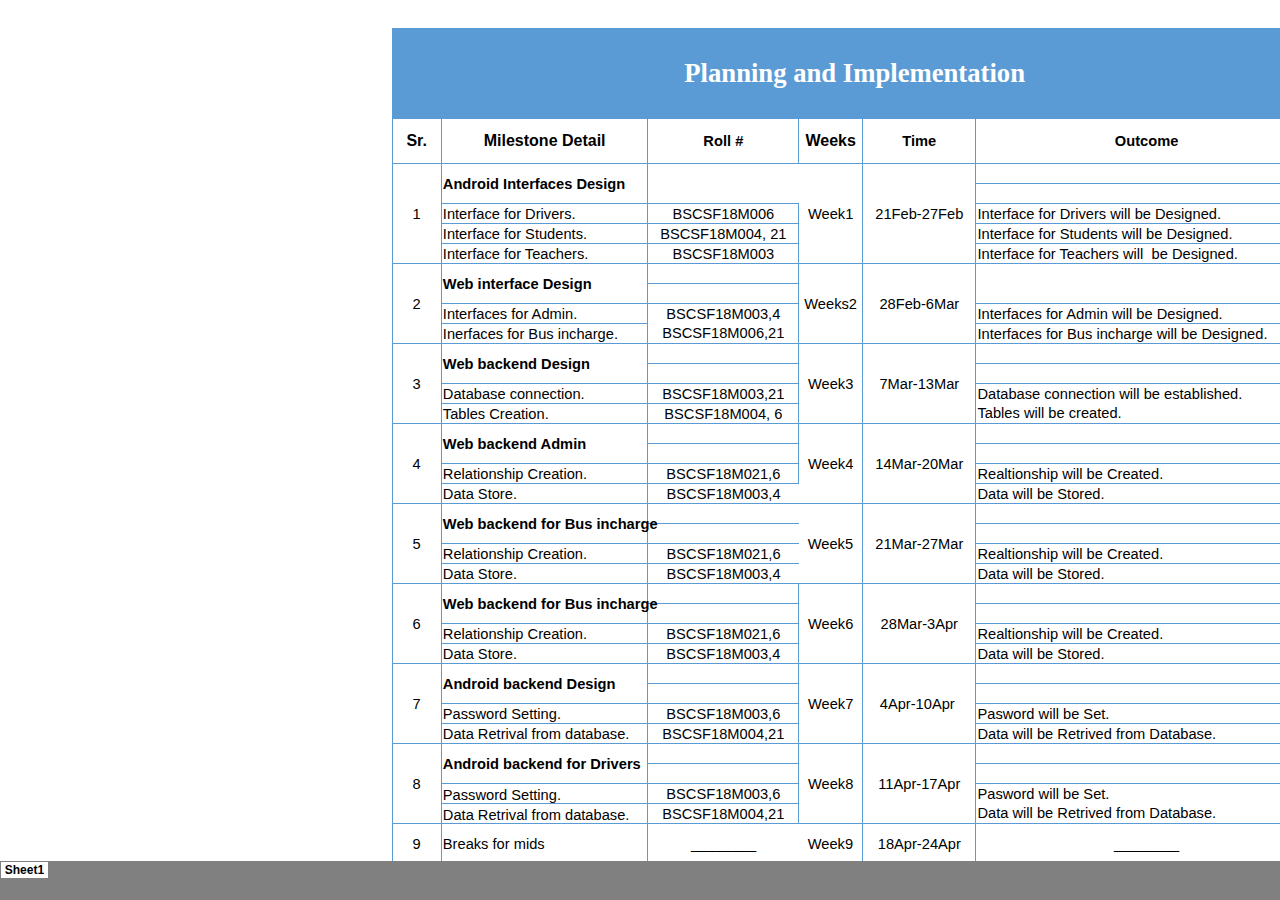
<file: index.htm>
<html xmlns:v="urn:schemas-microsoft-com:vml"
xmlns:o="urn:schemas-microsoft-com:office:office"
xmlns:x="urn:schemas-microsoft-com:office:excel"
xmlns="http://www.w3.org/TR/REC-html40">

<head>
<meta name="Excel Workbook Frameset">
<meta http-equiv=Content-Type content="text/html; charset=windows-1252">
<meta name=ProgId content=Excel.Sheet>
<meta name=Generator content="Microsoft Excel 15">
<link rel=File-List href="PLAN_files/filelist.xml">
<![if !supportTabStrip]>
<link id="shLink" href="PLAN_files/sheet001.htm">

<link id="shLink">

<script language="JavaScript">
<!--
 var c_lTabs=1;

 var c_rgszSh=new Array(c_lTabs);
 c_rgszSh[0] = "Sheet1";



 var c_rgszClr=new Array(8);
 c_rgszClr[0]="window";
 c_rgszClr[1]="buttonface";
 c_rgszClr[2]="windowframe";
 c_rgszClr[3]="windowtext";
 c_rgszClr[4]="threedlightshadow";
 c_rgszClr[5]="threedhighlight";
 c_rgszClr[6]="threeddarkshadow";
 c_rgszClr[7]="threedshadow";

 var g_iShCur;
 var g_rglTabX=new Array(c_lTabs);

function fnGetIEVer()
{
 var ua=window.navigator.userAgent
 var msie=ua.indexOf("MSIE")
 if (msie>0 && window.navigator.platform=="Win32")
  return parseInt(ua.substring(msie+5,ua.indexOf(".", msie)));
 else
  return 0;
}

function fnBuildFrameset()
{
 var szHTML="<frameset rows=\"*,18\" border=0 width=0 frameborder=no framespacing=0>"+
  "<frame src=\""+document.all.item("shLink")[0].href+"\" name=\"frSheet\" noresize>"+
  "<frameset cols=\"54,*\" border=0 width=0 frameborder=no framespacing=0>"+
  "<frame src=\"\" name=\"frScroll\" marginwidth=0 marginheight=0 scrolling=no>"+
  "<frame src=\"\" name=\"frTabs\" marginwidth=0 marginheight=0 scrolling=no>"+
  "</frameset></frameset><plaintext>";

 with (document) {
  open("text/html","replace");
  write(szHTML);
  close();
 }

 fnBuildTabStrip();
}

function fnBuildTabStrip()
{
 var szHTML=
  "<html><head><style>.clScroll {font:8pt Courier New;color:"+c_rgszClr[6]+";cursor:default;line-height:10pt;}"+
  ".clScroll2 {font:10pt Arial;color:"+c_rgszClr[6]+";cursor:default;line-height:11pt;}</style></head>"+
  "<body onclick=\"event.returnValue=false;\" ondragstart=\"event.returnValue=false;\" onselectstart=\"event.returnValue=false;\" bgcolor="+c_rgszClr[4]+" topmargin=0 leftmargin=0><table cellpadding=0 cellspacing=0 width=100%>"+
  "<tr><td colspan=6 height=1 bgcolor="+c_rgszClr[2]+"></td></tr>"+
  "<tr><td style=\"font:1pt\">&nbsp;<td>"+
  "<td valign=top id=tdScroll class=\"clScroll\" onclick=\"parent.fnFastScrollTabs(0);\" onmouseover=\"parent.fnMouseOverScroll(0);\" onmouseout=\"parent.fnMouseOutScroll(0);\"><a>&#171;</a></td>"+
  "<td valign=top id=tdScroll class=\"clScroll2\" onclick=\"parent.fnScrollTabs(0);\" ondblclick=\"parent.fnScrollTabs(0);\" onmouseover=\"parent.fnMouseOverScroll(1);\" onmouseout=\"parent.fnMouseOutScroll(1);\"><a>&lt</a></td>"+
  "<td valign=top id=tdScroll class=\"clScroll2\" onclick=\"parent.fnScrollTabs(1);\" ondblclick=\"parent.fnScrollTabs(1);\" onmouseover=\"parent.fnMouseOverScroll(2);\" onmouseout=\"parent.fnMouseOutScroll(2);\"><a>&gt</a></td>"+
  "<td valign=top id=tdScroll class=\"clScroll\" onclick=\"parent.fnFastScrollTabs(1);\" onmouseover=\"parent.fnMouseOverScroll(3);\" onmouseout=\"parent.fnMouseOutScroll(3);\"><a>&#187;</a></td>"+
  "<td style=\"font:1pt\">&nbsp;<td></tr></table></body></html>";

 with (frames['frScroll'].document) {
  open("text/html","replace");
  write(szHTML);
  close();
 }

 szHTML =
  "<html><head>"+
  "<style>A:link,A:visited,A:active {text-decoration:none;"+"color:"+c_rgszClr[3]+";}"+
  ".clTab {cursor:hand;background:"+c_rgszClr[1]+";font:9pt Arial;padding-left:3px;padding-right:3px;text-align:center;}"+
  ".clBorder {background:"+c_rgszClr[2]+";font:1pt;}"+
  "</style></head><body onload=\"parent.fnInit();\" onselectstart=\"event.returnValue=false;\" ondragstart=\"event.returnValue=false;\" bgcolor="+c_rgszClr[4]+
  " topmargin=0 leftmargin=0><table id=tbTabs cellpadding=0 cellspacing=0>";

 var iCellCount=(c_lTabs+1)*2;

 var i;
 for (i=0;i<iCellCount;i+=2)
  szHTML+="<col width=1><col>";

 var iRow;
 for (iRow=0;iRow<6;iRow++) {

  szHTML+="<tr>";

  if (iRow==5)
   szHTML+="<td colspan="+iCellCount+"></td>";
  else {
   if (iRow==0) {
    for(i=0;i<iCellCount;i++)
     szHTML+="<td height=1 class=\"clBorder\"></td>";
   } else if (iRow==1) {
    for(i=0;i<c_lTabs;i++) {
     szHTML+="<td height=1 nowrap class=\"clBorder\">&nbsp;</td>";
     szHTML+=
      "<td id=tdTab height=1 nowrap class=\"clTab\" onmouseover=\"parent.fnMouseOverTab("+i+");\" onmouseout=\"parent.fnMouseOutTab("+i+");\">"+
      "<a href=\""+document.all.item("shLink")[i].href+"\" target=\"frSheet\" id=aTab>&nbsp;"+c_rgszSh[i]+"&nbsp;</a></td>";
    }
    szHTML+="<td id=tdTab height=1 nowrap class=\"clBorder\"><a id=aTab>&nbsp;</a></td><td width=100%></td>";
   } else if (iRow==2) {
    for (i=0;i<c_lTabs;i++)
     szHTML+="<td height=1></td><td height=1 class=\"clBorder\"></td>";
    szHTML+="<td height=1></td><td height=1></td>";
   } else if (iRow==3) {
    for (i=0;i<iCellCount;i++)
     szHTML+="<td height=1></td>";
   } else if (iRow==4) {
    for (i=0;i<c_lTabs;i++)
     szHTML+="<td height=1 width=1></td><td height=1></td>";
    szHTML+="<td height=1 width=1></td><td></td>";
   }
  }
  szHTML+="</tr>";
 }

 szHTML+="</table></body></html>";
 with (frames['frTabs'].document) {
  open("text/html","replace");
  charset=document.charset;
  write(szHTML);
  close();
 }
}

function fnInit()
{
 g_rglTabX[0]=0;
 var i;
 for (i=1;i<=c_lTabs;i++)
  with (frames['frTabs'].document.all.tbTabs.rows[1].cells[fnTabToCol(i-1)])
   g_rglTabX[i]=offsetLeft+offsetWidth-6;
}

function fnTabToCol(iTab)
{
 return 2*iTab+1;
}

function fnNextTab(fDir)
{
 var iNextTab=-1;
 var i;

 with (frames['frTabs'].document.body) {
  if (fDir==0) {
   if (scrollLeft>0) {
    for (i=0;i<c_lTabs&&g_rglTabX[i]<scrollLeft;i++);
    if (i<c_lTabs)
     iNextTab=i-1;
   }
  } else {
   if (g_rglTabX[c_lTabs]+6>offsetWidth+scrollLeft) {
    for (i=0;i<c_lTabs&&g_rglTabX[i]<=scrollLeft;i++);
    if (i<c_lTabs)
     iNextTab=i;
   }
  }
 }
 return iNextTab;
}

function fnScrollTabs(fDir)
{
 var iNextTab=fnNextTab(fDir);

 if (iNextTab>=0) {
  frames['frTabs'].scroll(g_rglTabX[iNextTab],0);
  return true;
 } else
  return false;
}

function fnFastScrollTabs(fDir)
{
 if (c_lTabs>16)
  frames['frTabs'].scroll(g_rglTabX[fDir?c_lTabs-1:0],0);
 else
  if (fnScrollTabs(fDir)>0) window.setTimeout("fnFastScrollTabs("+fDir+");",5);
}

function fnSetTabProps(iTab,fActive)
{
 var iCol=fnTabToCol(iTab);
 var i;

 if (iTab>=0) {
  with (frames['frTabs'].document.all) {
   with (tbTabs) {
    for (i=0;i<=4;i++) {
     with (rows[i]) {
      if (i==0)
       cells[iCol].style.background=c_rgszClr[fActive?0:2];
      else if (i>0 && i<4) {
       if (fActive) {
        cells[iCol-1].style.background=c_rgszClr[2];
        cells[iCol].style.background=c_rgszClr[0];
        cells[iCol+1].style.background=c_rgszClr[2];
       } else {
        if (i==1) {
         cells[iCol-1].style.background=c_rgszClr[2];
         cells[iCol].style.background=c_rgszClr[1];
         cells[iCol+1].style.background=c_rgszClr[2];
        } else {
         cells[iCol-1].style.background=c_rgszClr[4];
         cells[iCol].style.background=c_rgszClr[(i==2)?2:4];
         cells[iCol+1].style.background=c_rgszClr[4];
        }
       }
      } else
       cells[iCol].style.background=c_rgszClr[fActive?2:4];
     }
    }
   }
   with (aTab[iTab].style) {
    cursor=(fActive?"default":"hand");
    color=c_rgszClr[3];
   }
  }
 }
}

function fnMouseOverScroll(iCtl)
{
 frames['frScroll'].document.all.tdScroll[iCtl].style.color=c_rgszClr[7];
}

function fnMouseOutScroll(iCtl)
{
 frames['frScroll'].document.all.tdScroll[iCtl].style.color=c_rgszClr[6];
}

function fnMouseOverTab(iTab)
{
 if (iTab!=g_iShCur) {
  var iCol=fnTabToCol(iTab);
  with (frames['frTabs'].document.all) {
   tdTab[iTab].style.background=c_rgszClr[5];
  }
 }
}

function fnMouseOutTab(iTab)
{
 if (iTab>=0) {
  var elFrom=frames['frTabs'].event.srcElement;
  var elTo=frames['frTabs'].event.toElement;

  if ((!elTo) ||
   (elFrom.tagName==elTo.tagName) ||
   (elTo.tagName=="A" && elTo.parentElement!=elFrom) ||
   (elFrom.tagName=="A" && elFrom.parentElement!=elTo)) {

   if (iTab!=g_iShCur) {
    with (frames['frTabs'].document.all) {
     tdTab[iTab].style.background=c_rgszClr[1];
    }
   }
  }
 }
}

function fnSetActiveSheet(iSh)
{
 if (iSh!=g_iShCur) {
  fnSetTabProps(g_iShCur,false);
  fnSetTabProps(iSh,true);
  g_iShCur=iSh;
 }
}

 window.g_iIEVer=fnGetIEVer();
 if (window.g_iIEVer>=4)
  fnBuildFrameset();
//-->
</script>
<![endif]><!--[if gte mso 9]><xml>
 <x:ExcelWorkbook>
  <x:ExcelWorksheets>
   <x:ExcelWorksheet>
    <x:Name>Sheet1</x:Name>
    <x:WorksheetSource HRef="PLAN_files/sheet001.htm"/>
   </x:ExcelWorksheet>
  </x:ExcelWorksheets>
  <x:Stylesheet HRef="PLAN_files/stylesheet.css"/>
  <x:WindowHeight>12165</x:WindowHeight>
  <x:WindowWidth>28800</x:WindowWidth>
  <x:WindowTopX>32767</x:WindowTopX>
  <x:WindowTopY>32767</x:WindowTopY>
  <x:ProtectStructure>False</x:ProtectStructure>
  <x:ProtectWindows>False</x:ProtectWindows>
 </x:ExcelWorkbook>
</xml><![endif]-->
</head>

<frameset rows="*,39" border=0 width=0 frameborder=no framespacing=0>
 <frame src="PLAN_files/sheet001.htm" name="frSheet">
 <frame src="PLAN_files/tabstrip.htm" name="frTabs" marginwidth=0 marginheight=0>
 <noframes>
  <body>
   <p>This page uses frames, but your browser doesn't support them.</p>
  </body>
 </noframes>
</frameset>
</html>
</file>
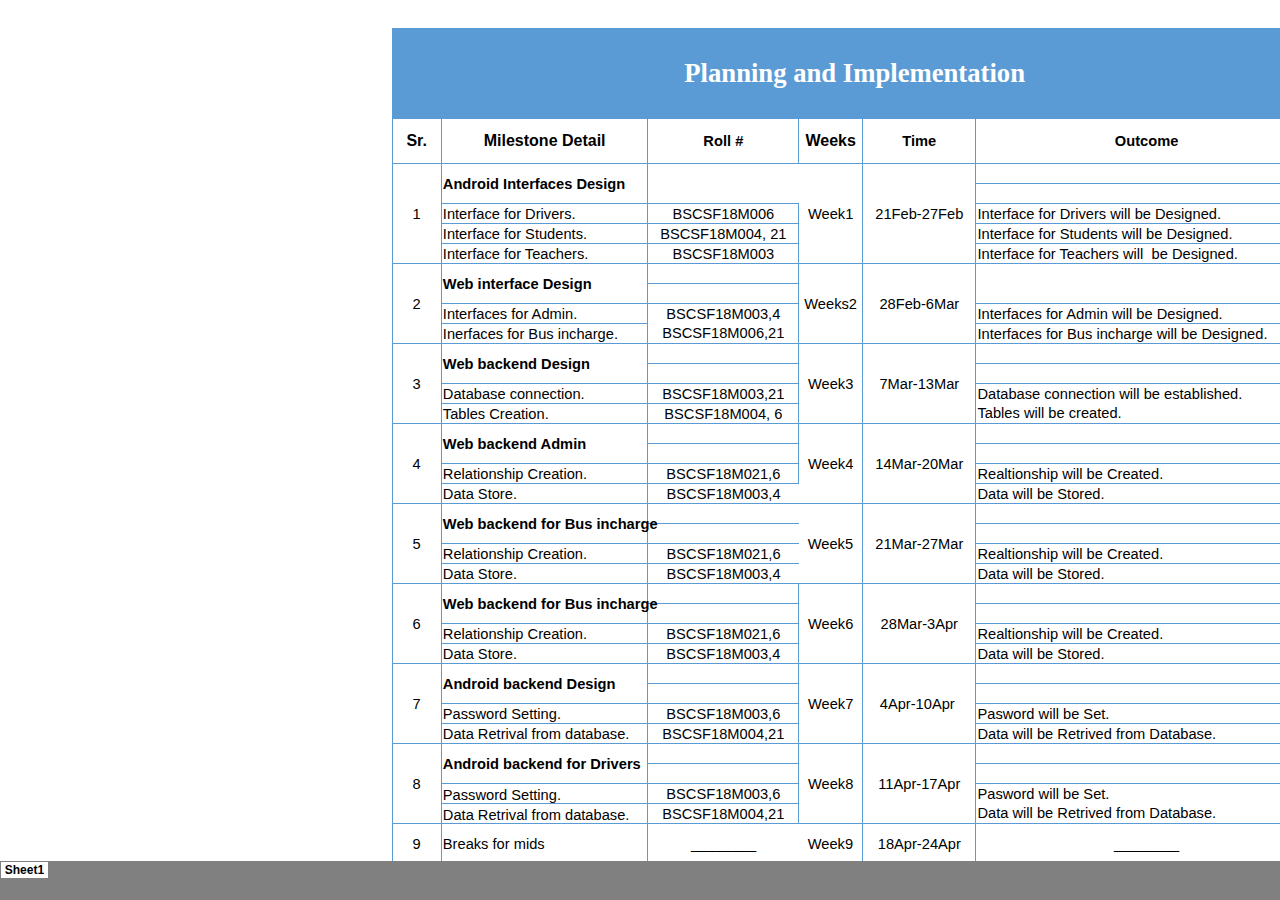
<file: PLAN.htm>
<html xmlns:v="urn:schemas-microsoft-com:vml"
xmlns:o="urn:schemas-microsoft-com:office:office"
xmlns:x="urn:schemas-microsoft-com:office:excel"
xmlns="http://www.w3.org/TR/REC-html40">

<head>
<meta name="Excel Workbook Frameset">
<meta http-equiv=Content-Type content="text/html; charset=windows-1252">
<meta name=ProgId content=Excel.Sheet>
<meta name=Generator content="Microsoft Excel 15">
<link rel=File-List href="PLAN_files/filelist.xml">
<![if !supportTabStrip]>
<link id="shLink" href="PLAN_files/sheet001.htm">

<link id="shLink">

<script language="JavaScript">
<!--
 var c_lTabs=1;

 var c_rgszSh=new Array(c_lTabs);
 c_rgszSh[0] = "Sheet1";



 var c_rgszClr=new Array(8);
 c_rgszClr[0]="window";
 c_rgszClr[1]="buttonface";
 c_rgszClr[2]="windowframe";
 c_rgszClr[3]="windowtext";
 c_rgszClr[4]="threedlightshadow";
 c_rgszClr[5]="threedhighlight";
 c_rgszClr[6]="threeddarkshadow";
 c_rgszClr[7]="threedshadow";

 var g_iShCur;
 var g_rglTabX=new Array(c_lTabs);

function fnGetIEVer()
{
 var ua=window.navigator.userAgent
 var msie=ua.indexOf("MSIE")
 if (msie>0 && window.navigator.platform=="Win32")
  return parseInt(ua.substring(msie+5,ua.indexOf(".", msie)));
 else
  return 0;
}

function fnBuildFrameset()
{
 var szHTML="<frameset rows=\"*,18\" border=0 width=0 frameborder=no framespacing=0>"+
  "<frame src=\""+document.all.item("shLink")[0].href+"\" name=\"frSheet\" noresize>"+
  "<frameset cols=\"54,*\" border=0 width=0 frameborder=no framespacing=0>"+
  "<frame src=\"\" name=\"frScroll\" marginwidth=0 marginheight=0 scrolling=no>"+
  "<frame src=\"\" name=\"frTabs\" marginwidth=0 marginheight=0 scrolling=no>"+
  "</frameset></frameset><plaintext>";

 with (document) {
  open("text/html","replace");
  write(szHTML);
  close();
 }

 fnBuildTabStrip();
}

function fnBuildTabStrip()
{
 var szHTML=
  "<html><head><style>.clScroll {font:8pt Courier New;color:"+c_rgszClr[6]+";cursor:default;line-height:10pt;}"+
  ".clScroll2 {font:10pt Arial;color:"+c_rgszClr[6]+";cursor:default;line-height:11pt;}</style></head>"+
  "<body onclick=\"event.returnValue=false;\" ondragstart=\"event.returnValue=false;\" onselectstart=\"event.returnValue=false;\" bgcolor="+c_rgszClr[4]+" topmargin=0 leftmargin=0><table cellpadding=0 cellspacing=0 width=100%>"+
  "<tr><td colspan=6 height=1 bgcolor="+c_rgszClr[2]+"></td></tr>"+
  "<tr><td style=\"font:1pt\">&nbsp;<td>"+
  "<td valign=top id=tdScroll class=\"clScroll\" onclick=\"parent.fnFastScrollTabs(0);\" onmouseover=\"parent.fnMouseOverScroll(0);\" onmouseout=\"parent.fnMouseOutScroll(0);\"><a>&#171;</a></td>"+
  "<td valign=top id=tdScroll class=\"clScroll2\" onclick=\"parent.fnScrollTabs(0);\" ondblclick=\"parent.fnScrollTabs(0);\" onmouseover=\"parent.fnMouseOverScroll(1);\" onmouseout=\"parent.fnMouseOutScroll(1);\"><a>&lt</a></td>"+
  "<td valign=top id=tdScroll class=\"clScroll2\" onclick=\"parent.fnScrollTabs(1);\" ondblclick=\"parent.fnScrollTabs(1);\" onmouseover=\"parent.fnMouseOverScroll(2);\" onmouseout=\"parent.fnMouseOutScroll(2);\"><a>&gt</a></td>"+
  "<td valign=top id=tdScroll class=\"clScroll\" onclick=\"parent.fnFastScrollTabs(1);\" onmouseover=\"parent.fnMouseOverScroll(3);\" onmouseout=\"parent.fnMouseOutScroll(3);\"><a>&#187;</a></td>"+
  "<td style=\"font:1pt\">&nbsp;<td></tr></table></body></html>";

 with (frames['frScroll'].document) {
  open("text/html","replace");
  write(szHTML);
  close();
 }

 szHTML =
  "<html><head>"+
  "<style>A:link,A:visited,A:active {text-decoration:none;"+"color:"+c_rgszClr[3]+";}"+
  ".clTab {cursor:hand;background:"+c_rgszClr[1]+";font:9pt Arial;padding-left:3px;padding-right:3px;text-align:center;}"+
  ".clBorder {background:"+c_rgszClr[2]+";font:1pt;}"+
  "</style></head><body onload=\"parent.fnInit();\" onselectstart=\"event.returnValue=false;\" ondragstart=\"event.returnValue=false;\" bgcolor="+c_rgszClr[4]+
  " topmargin=0 leftmargin=0><table id=tbTabs cellpadding=0 cellspacing=0>";

 var iCellCount=(c_lTabs+1)*2;

 var i;
 for (i=0;i<iCellCount;i+=2)
  szHTML+="<col width=1><col>";

 var iRow;
 for (iRow=0;iRow<6;iRow++) {

  szHTML+="<tr>";

  if (iRow==5)
   szHTML+="<td colspan="+iCellCount+"></td>";
  else {
   if (iRow==0) {
    for(i=0;i<iCellCount;i++)
     szHTML+="<td height=1 class=\"clBorder\"></td>";
   } else if (iRow==1) {
    for(i=0;i<c_lTabs;i++) {
     szHTML+="<td height=1 nowrap class=\"clBorder\">&nbsp;</td>";
     szHTML+=
      "<td id=tdTab height=1 nowrap class=\"clTab\" onmouseover=\"parent.fnMouseOverTab("+i+");\" onmouseout=\"parent.fnMouseOutTab("+i+");\">"+
      "<a href=\""+document.all.item("shLink")[i].href+"\" target=\"frSheet\" id=aTab>&nbsp;"+c_rgszSh[i]+"&nbsp;</a></td>";
    }
    szHTML+="<td id=tdTab height=1 nowrap class=\"clBorder\"><a id=aTab>&nbsp;</a></td><td width=100%></td>";
   } else if (iRow==2) {
    for (i=0;i<c_lTabs;i++)
     szHTML+="<td height=1></td><td height=1 class=\"clBorder\"></td>";
    szHTML+="<td height=1></td><td height=1></td>";
   } else if (iRow==3) {
    for (i=0;i<iCellCount;i++)
     szHTML+="<td height=1></td>";
   } else if (iRow==4) {
    for (i=0;i<c_lTabs;i++)
     szHTML+="<td height=1 width=1></td><td height=1></td>";
    szHTML+="<td height=1 width=1></td><td></td>";
   }
  }
  szHTML+="</tr>";
 }

 szHTML+="</table></body></html>";
 with (frames['frTabs'].document) {
  open("text/html","replace");
  charset=document.charset;
  write(szHTML);
  close();
 }
}

function fnInit()
{
 g_rglTabX[0]=0;
 var i;
 for (i=1;i<=c_lTabs;i++)
  with (frames['frTabs'].document.all.tbTabs.rows[1].cells[fnTabToCol(i-1)])
   g_rglTabX[i]=offsetLeft+offsetWidth-6;
}

function fnTabToCol(iTab)
{
 return 2*iTab+1;
}

function fnNextTab(fDir)
{
 var iNextTab=-1;
 var i;

 with (frames['frTabs'].document.body) {
  if (fDir==0) {
   if (scrollLeft>0) {
    for (i=0;i<c_lTabs&&g_rglTabX[i]<scrollLeft;i++);
    if (i<c_lTabs)
     iNextTab=i-1;
   }
  } else {
   if (g_rglTabX[c_lTabs]+6>offsetWidth+scrollLeft) {
    for (i=0;i<c_lTabs&&g_rglTabX[i]<=scrollLeft;i++);
    if (i<c_lTabs)
     iNextTab=i;
   }
  }
 }
 return iNextTab;
}

function fnScrollTabs(fDir)
{
 var iNextTab=fnNextTab(fDir);

 if (iNextTab>=0) {
  frames['frTabs'].scroll(g_rglTabX[iNextTab],0);
  return true;
 } else
  return false;
}

function fnFastScrollTabs(fDir)
{
 if (c_lTabs>16)
  frames['frTabs'].scroll(g_rglTabX[fDir?c_lTabs-1:0],0);
 else
  if (fnScrollTabs(fDir)>0) window.setTimeout("fnFastScrollTabs("+fDir+");",5);
}

function fnSetTabProps(iTab,fActive)
{
 var iCol=fnTabToCol(iTab);
 var i;

 if (iTab>=0) {
  with (frames['frTabs'].document.all) {
   with (tbTabs) {
    for (i=0;i<=4;i++) {
     with (rows[i]) {
      if (i==0)
       cells[iCol].style.background=c_rgszClr[fActive?0:2];
      else if (i>0 && i<4) {
       if (fActive) {
        cells[iCol-1].style.background=c_rgszClr[2];
        cells[iCol].style.background=c_rgszClr[0];
        cells[iCol+1].style.background=c_rgszClr[2];
       } else {
        if (i==1) {
         cells[iCol-1].style.background=c_rgszClr[2];
         cells[iCol].style.background=c_rgszClr[1];
         cells[iCol+1].style.background=c_rgszClr[2];
        } else {
         cells[iCol-1].style.background=c_rgszClr[4];
         cells[iCol].style.background=c_rgszClr[(i==2)?2:4];
         cells[iCol+1].style.background=c_rgszClr[4];
        }
       }
      } else
       cells[iCol].style.background=c_rgszClr[fActive?2:4];
     }
    }
   }
   with (aTab[iTab].style) {
    cursor=(fActive?"default":"hand");
    color=c_rgszClr[3];
   }
  }
 }
}

function fnMouseOverScroll(iCtl)
{
 frames['frScroll'].document.all.tdScroll[iCtl].style.color=c_rgszClr[7];
}

function fnMouseOutScroll(iCtl)
{
 frames['frScroll'].document.all.tdScroll[iCtl].style.color=c_rgszClr[6];
}

function fnMouseOverTab(iTab)
{
 if (iTab!=g_iShCur) {
  var iCol=fnTabToCol(iTab);
  with (frames['frTabs'].document.all) {
   tdTab[iTab].style.background=c_rgszClr[5];
  }
 }
}

function fnMouseOutTab(iTab)
{
 if (iTab>=0) {
  var elFrom=frames['frTabs'].event.srcElement;
  var elTo=frames['frTabs'].event.toElement;

  if ((!elTo) ||
   (elFrom.tagName==elTo.tagName) ||
   (elTo.tagName=="A" && elTo.parentElement!=elFrom) ||
   (elFrom.tagName=="A" && elFrom.parentElement!=elTo)) {

   if (iTab!=g_iShCur) {
    with (frames['frTabs'].document.all) {
     tdTab[iTab].style.background=c_rgszClr[1];
    }
   }
  }
 }
}

function fnSetActiveSheet(iSh)
{
 if (iSh!=g_iShCur) {
  fnSetTabProps(g_iShCur,false);
  fnSetTabProps(iSh,true);
  g_iShCur=iSh;
 }
}

 window.g_iIEVer=fnGetIEVer();
 if (window.g_iIEVer>=4)
  fnBuildFrameset();
//-->
</script>
<![endif]><!--[if gte mso 9]><xml>
 <x:ExcelWorkbook>
  <x:ExcelWorksheets>
   <x:ExcelWorksheet>
    <x:Name>Sheet1</x:Name>
    <x:WorksheetSource HRef="PLAN_files/sheet001.htm"/>
   </x:ExcelWorksheet>
  </x:ExcelWorksheets>
  <x:Stylesheet HRef="PLAN_files/stylesheet.css"/>
  <x:WindowHeight>15840</x:WindowHeight>
  <x:WindowWidth>29040</x:WindowWidth>
  <x:WindowTopX>32767</x:WindowTopX>
  <x:WindowTopY>32767</x:WindowTopY>
  <x:ProtectStructure>False</x:ProtectStructure>
  <x:ProtectWindows>False</x:ProtectWindows>
 </x:ExcelWorkbook>
</xml><![endif]-->
</head>

<frameset rows="*,39" border=0 width=0 frameborder=no framespacing=0>
 <frame src="PLAN_files/sheet001.htm" name="frSheet">
 <frame src="PLAN_files/tabstrip.htm" name="frTabs" marginwidth=0 marginheight=0>
 <noframes>
  <body>
   <p>This page uses frames, but your browser doesn't support them.</p>
  </body>
 </noframes>
</frameset>
</html>
</file>
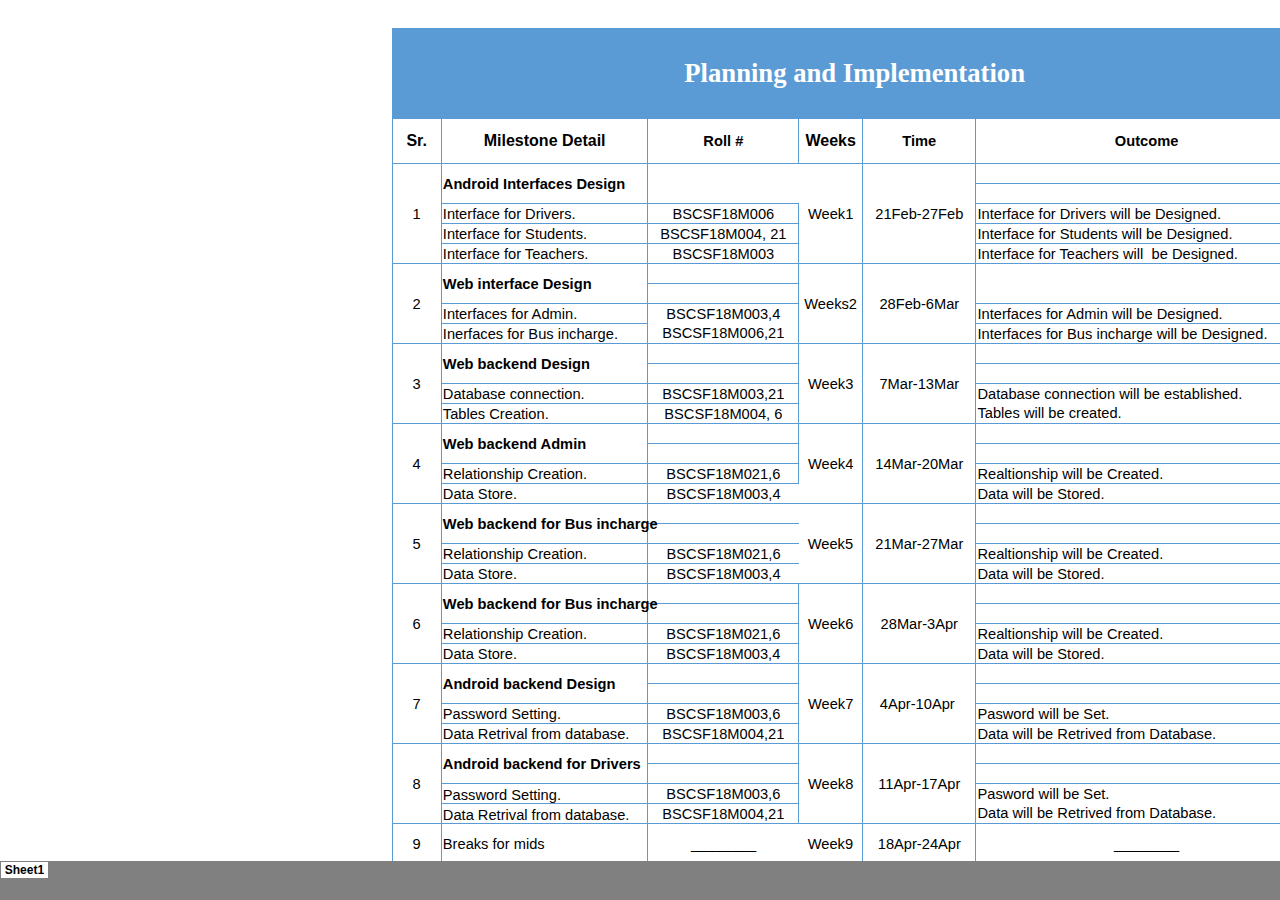
<file: PLAN_files/sheet001.htm>
<html xmlns:v="urn:schemas-microsoft-com:vml"
xmlns:o="urn:schemas-microsoft-com:office:office"
xmlns:x="urn:schemas-microsoft-com:office:excel"
xmlns="http://www.w3.org/TR/REC-html40">

<head>
<meta http-equiv=Content-Type content="text/html; charset=windows-1252">
<meta name=ProgId content=Excel.Sheet>
<meta name=Generator content="Microsoft Excel 15">
<link id=Main-File rel=Main-File href="../PLAN.htm">
<link rel=File-List href=filelist.xml>
<link rel=Stylesheet href=stylesheet.css>
<style>
<!--table
	{mso-displayed-decimal-separator:"\.";
	mso-displayed-thousand-separator:"\,";}
@page
	{margin:.75in .7in .75in .7in;
	mso-header-margin:.3in;
	mso-footer-margin:.3in;}
-->
</style>
<![if !supportTabStrip]><script language="JavaScript">
<!--
function fnUpdateTabs()
 {
  if (parent.window.g_iIEVer>=4) {
   if (parent.document.readyState=="complete"
    && parent.frames['frTabs'].document.readyState=="complete")
   parent.fnSetActiveSheet(0);
  else
   window.setTimeout("fnUpdateTabs();",150);
 }
}

if (window.name!="frSheet")
 window.location.replace("../PLAN.htm");
else
 fnUpdateTabs();
//-->
</script>
<![endif]>
</head>

<body link="#0563C1" vlink="#954F72">

<table border=0 cellpadding=0 cellspacing=0 width=1372 style='border-collapse:
 collapse;table-layout:fixed;width:1030pt'>
 <col width=64 span=6 style='width:48pt'>
 <col class=xl65 width=49 style='mso-width-source:userset;mso-width-alt:1792;
 width:37pt'>
 <col class=xl67 width=206 style='mso-width-source:userset;mso-width-alt:7533;
 width:155pt'>
 <col class=xl65 width=151 style='mso-width-source:userset;mso-width-alt:5522;
 width:113pt'>
 <col class=xl65 width=64 style='width:48pt'>
 <col class=xl65 width=113 style='mso-width-source:userset;mso-width-alt:4132;
 width:85pt'>
 <col class=xl66 width=341 style='mso-width-source:userset;mso-width-alt:12470;
 width:256pt'>
 <col width=64 style='width:48pt'>
 <tr height=20 style='height:15.0pt'>
  <td height=20 width=64 style='height:15.0pt;width:48pt'></td>
  <td width=64 style='width:48pt'></td>
  <td width=64 style='width:48pt'></td>
  <td width=64 style='width:48pt'></td>
  <td width=64 style='width:48pt'></td>
  <td width=64 style='width:48pt'></td>
  <td class=xl68 width=49 style='width:37pt'></td>
  <td class=xl67 width=206 style='width:155pt'></td>
  <td class=xl65 width=151 style='width:113pt'></td>
  <td class=xl65 width=64 style='width:48pt'></td>
  <td class=xl65 width=113 style='width:85pt'></td>
  <td class=xl66 width=341 style='width:256pt'></td>
  <td width=64 style='width:48pt'></td>
 </tr>
 <tr height=45 style='mso-height-source:userset;height:33.75pt'>
  <td height=45 colspan=6 style='height:33.75pt;mso-ignore:colspan'></td>
  <td colspan=6 rowspan=2 class=xl108 style='border-bottom:.5pt solid #5B9BD5'>Planning
  and Implementation</td>
  <td></td>
 </tr>
 <tr height=45 style='mso-height-source:userset;height:33.75pt'>
  <td height=45 colspan=6 style='height:33.75pt;mso-ignore:colspan'></td>
  <td></td>
 </tr>
 <tr height=45 style='mso-height-source:userset;height:33.75pt'>
  <td height=45 colspan=6 style='height:33.75pt;mso-ignore:colspan'></td>
  <td class=xl101 style='border-top:none'>Sr.</td>
  <td class=xl100 style='border-top:none;border-left:none'>Milestone Detail</td>
  <td class=xl103 style='border-top:none'>Roll <font class="font12">#</font></td>
  <td class=xl100 style='border-top:none'>Weeks</td>
  <td class=xl104 style='border-top:none'>Time</td>
  <td class=xl102>Outcome</td>
  <td></td>
 </tr>
 <tr height=20 style='height:15.0pt'>
  <td height=20 colspan=6 style='height:15.0pt;mso-ignore:colspan'></td>
  <td rowspan=5 class=xl76 style='border-top:none'>1</td>
  <td rowspan=2 class=xl106 style='border-bottom:.5pt solid #5B9BD5;border-top:
  none'>Android Interfaces Design</td>
  <td rowspan=2 class=xl78>&nbsp;</td>
  <td rowspan=5 class=xl82 style='border-bottom:.5pt solid #5B9BD5;border-top:
  none'>Week1</td>
  <td rowspan=5 class=xl82 style='border-bottom:.5pt solid #5B9BD5'>21Feb-27Feb</td>
  <td class=xl99>&nbsp;</td>
  <td class=xl69>&nbsp;</td>
 </tr>
 <tr height=20 style='height:15.0pt'>
  <td height=20 colspan=6 style='height:15.0pt;mso-ignore:colspan'></td>
  <td class=xl74 style='border-left:none'>&nbsp;</td>
  <td></td>
 </tr>
 <tr height=20 style='height:15.0pt'>
  <td height=20 colspan=6 style='height:15.0pt;mso-ignore:colspan'></td>
  <td class=xl86 style='border-top:none;border-left:none'>Interface for
  Drivers.</td>
  <td class=xl76 style='border-left:none'>BSCSF18M006</td>
  <td class=xl91 style='border-top:none;border-left:none'>Interface for Drivers
  will be Designed.</td>
  <td></td>
 </tr>
 <tr height=20 style='height:15.0pt'>
  <td height=20 colspan=6 style='height:15.0pt;mso-ignore:colspan'></td>
  <td class=xl86 style='border-left:none'>Interface for Students.</td>
  <td class=xl76 style='border-left:none'>BSCSF18M004, 21</td>
  <td class=xl91 style='border-top:none;border-left:none'>Interface for
  Students will be Designed.</td>
  <td></td>
 </tr>
 <tr height=20 style='height:15.0pt'>
  <td height=20 colspan=6 style='height:15.0pt;mso-ignore:colspan'></td>
  <td class=xl91 style='border-left:none'>Interface for Teachers.</td>
  <td class=xl75 style='border-left:none'>BSCSF18M003</td>
  <td class=xl89>Interface for Teachers will<span style='mso-spacerun:yes'>�
  </span>be Designed.</td>
  <td></td>
 </tr>
 <tr height=20 style='height:15.0pt'>
  <td height=20 colspan=6 style='height:15.0pt;mso-ignore:colspan'></td>
  <td rowspan=4 class=xl76 style='border-bottom:.5pt solid #5B9BD5'>2</td>
  <td rowspan=2 class=xl106 style='border-bottom:.5pt solid #5B9BD5;border-top:
  none'>Web interface Design</td>
  <td class=xl76 style='border-top:none;border-left:none'>&nbsp;</td>
  <td rowspan=4 class=xl82 style='border-top:none'>Weeks2</td>
  <td rowspan=4 class=xl82 style='border-bottom:.5pt solid #5B9BD5;border-top:
  none'>28Feb-6Mar</td>
  <td class=xl71 style='border-left:none'>&nbsp;</td>
  <td></td>
 </tr>
 <tr height=20 style='height:15.0pt'>
  <td height=20 colspan=6 style='height:15.0pt;mso-ignore:colspan'></td>
  <td class=xl76 style='border-left:none'>&nbsp;</td>
  <td class=xl72 style='border-left:none'>&nbsp;</td>
  <td></td>
 </tr>
 <tr height=20 style='height:15.0pt'>
  <td height=20 colspan=6 style='height:15.0pt;mso-ignore:colspan'></td>
  <td class=xl86 style='border-top:none;border-left:none'>Interfaces for Admin.</td>
  <td class=xl76 style='border-left:none'>BSCSF18M003,4</td>
  <td class=xl86 style='border-left:none'>Interfaces for Admin will be
  Designed.</td>
  <td></td>
 </tr>
 <tr height=20 style='height:15.0pt'>
  <td height=20 colspan=6 style='height:15.0pt;mso-ignore:colspan'></td>
  <td class=xl91 style='border-left:none'>Inerfaces for Bus incharge.</td>
  <td class=xl77 style='border-left:none'>BSCSF18M006,21</td>
  <td class=xl86 style='border-left:none'>Interfaces for Bus incharge will be
  Designed.</td>
  <td></td>
 </tr>
 <tr height=20 style='height:15.0pt'>
  <td height=20 colspan=6 style='height:15.0pt;mso-ignore:colspan'></td>
  <td rowspan=4 class=xl76 style='border-bottom:.5pt solid #5B9BD5;border-top:
  none'>3</td>
  <td rowspan=2 class=xl106 style='border-bottom:.5pt solid #5B9BD5;border-top:
  none'>Web backend Design</td>
  <td class=xl76 style='border-left:none'>&nbsp;</td>
  <td rowspan=4 class=xl76 style='border-bottom:.5pt solid #5B9BD5'>Week3</td>
  <td rowspan=4 class=xl82 style='border-bottom:.5pt solid #5B9BD5;border-top:
  none'>7Mar-13Mar</td>
  <td class=xl74 style='border-left:none'>&nbsp;</td>
  <td></td>
 </tr>
 <tr height=20 style='height:15.0pt'>
  <td height=20 colspan=6 style='height:15.0pt;mso-ignore:colspan'></td>
  <td class=xl76 style='border-left:none'>&nbsp;</td>
  <td class=xl73 style='border-left:none'>&nbsp;</td>
  <td></td>
 </tr>
 <tr height=20 style='height:15.0pt'>
  <td height=20 colspan=6 style='height:15.0pt;mso-ignore:colspan'></td>
  <td class=xl86 style='border-top:none;border-left:none'>Database
  connection.<span style='mso-spacerun:yes'>�</span></td>
  <td class=xl75 style='border-left:none'>BSCSF18M003,21</td>
  <td class=xl72 style='border-left:none'>Database connection will be
  established.</td>
  <td></td>
 </tr>
 <tr height=20 style='height:15.0pt'>
  <td height=20 colspan=6 style='height:15.0pt;mso-ignore:colspan'></td>
  <td class=xl91 style='border-left:none'>Tables Creation.</td>
  <td class=xl77 style='border-left:none'>BSCSF18M004, 6</td>
  <td class=xl73 style='border-left:none'>Tables will be created.</td>
  <td></td>
 </tr>
 <tr height=20 style='height:15.0pt'>
  <td height=20 colspan=6 style='height:15.0pt;mso-ignore:colspan'></td>
  <td rowspan=4 class=xl112 style='border-bottom:.5pt solid #5B9BD5'>4</td>
  <td rowspan=2 class=xl106 style='border-bottom:.5pt solid #5B9BD5;border-top:
  none'>Web backend Admin</td>
  <td class=xl76 style='border-left:none'>&nbsp;</td>
  <td rowspan=4 class=xl110 style='border-bottom:.5pt solid #5B9BD5'>Week4</td>
  <td rowspan=4 class=xl110 style='border-bottom:.5pt solid #5B9BD5'>14Mar-20Mar</td>
  <td class=xl72 style='border-left:none'>&nbsp;</td>
  <td></td>
 </tr>
 <tr height=20 style='height:15.0pt'>
  <td height=20 colspan=6 style='height:15.0pt;mso-ignore:colspan'></td>
  <td class=xl76 style='border-left:none'>&nbsp;</td>
  <td class=xl71 style='border-left:none'>&nbsp;</td>
  <td></td>
 </tr>
 <tr height=20 style='height:15.0pt'>
  <td height=20 colspan=6 style='height:15.0pt;mso-ignore:colspan'></td>
  <td class=xl91 style='border-top:none'>Relationship Creation.</td>
  <td class=xl75 style='border-left:none'>BSCSF18M021,6</td>
  <td class=xl74 style='border-left:none'>Realtionship will be Created.</td>
  <td></td>
 </tr>
 <tr height=20 style='height:15.0pt'>
  <td height=20 colspan=6 style='height:15.0pt;mso-ignore:colspan'></td>
  <td class=xl87>Data Store.</td>
  <td class=xl79 style='border-left:none'>BSCSF18M003,4</td>
  <td class=xl73 style='border-left:none'>Data will be Stored.</td>
  <td></td>
 </tr>
 <tr height=20 style='height:15.0pt'>
  <td height=20 colspan=6 style='height:15.0pt;mso-ignore:colspan'></td>
  <td rowspan=4 class=xl78 style='border-right:.5pt solid #5B9BD5;border-top:
  none'>5</td>
  <td rowspan=2 class=xl106 style='border-bottom:.5pt solid #5B9BD5;border-top:
  none'>Web backend for Bus incharge</td>
  <td class=xl65></td>
  <td rowspan=4 class=xl110>Week5</td>
  <td rowspan=4 class=xl65>21Mar-27Mar</td>
  <td class=xl74 style='border-top:none'>&nbsp;</td>
  <td></td>
 </tr>
 <tr height=20 style='height:15.0pt'>
  <td height=20 colspan=6 style='height:15.0pt;mso-ignore:colspan'></td>
  <td class=xl78 style='border-left:none'>&nbsp;</td>
  <td class=xl72>&nbsp;</td>
  <td></td>
 </tr>
 <tr height=20 style='height:15.0pt'>
  <td height=20 colspan=6 style='height:15.0pt;mso-ignore:colspan'></td>
  <td class=xl87 style='border-left:none'>Relationship Creation.</td>
  <td class=xl78 style='border-left:none'>BSCSF18M021,6</td>
  <td class=xl71>Realtionship will be Created.</td>
  <td></td>
 </tr>
 <tr height=20 style='height:15.0pt'>
  <td height=20 colspan=6 style='height:15.0pt;mso-ignore:colspan'></td>
  <td class=xl90>Data Store.</td>
  <td class=xl81 style='border-left:none'>BSCSF18M003,4</td>
  <td class=xl74>Data will be Stored.</td>
  <td></td>
 </tr>
 <tr height=20 style='height:15.0pt'>
  <td height=20 colspan=6 style='height:15.0pt;mso-ignore:colspan'></td>
  <td rowspan=4 class=xl76 style='border-bottom:.5pt solid #5B9BD5'>6</td>
  <td rowspan=2 class=xl106 style='border-bottom:.5pt solid #5B9BD5;border-top:
  none'>Web backend for Bus incharge</td>
  <td class=xl65></td>
  <td rowspan=4 class=xl76>Week6</td>
  <td rowspan=4 class=xl82>28Mar-3Apr</td>
  <td class=xl66></td>
  <td class=xl69>&nbsp;</td>
 </tr>
 <tr height=20 style='height:15.0pt'>
  <td height=20 colspan=6 style='height:15.0pt;mso-ignore:colspan'></td>
  <td class=xl76 style='border-left:none'>&nbsp;</td>
  <td class=xl74 style='border-left:none'>&nbsp;</td>
  <td></td>
 </tr>
 <tr height=20 style='height:15.0pt'>
  <td height=20 colspan=6 style='height:15.0pt;mso-ignore:colspan'></td>
  <td class=xl86 style='border-top:none;border-left:none'>Relationship
  Creation.</td>
  <td class=xl76 style='border-left:none'>BSCSF18M021,6</td>
  <td class=xl98 style='border-top:none;border-left:none'>Realtionship will be
  Created.</td>
  <td class=xl69>&nbsp;</td>
 </tr>
 <tr height=20 style='height:15.0pt'>
  <td height=20 colspan=6 style='height:15.0pt;mso-ignore:colspan'></td>
  <td class=xl91 style='border-left:none'>Data Store.</td>
  <td class=xl75 style='border-left:none'>BSCSF18M003,4</td>
  <td class=xl97 style='border-left:none'>Data will be Stored.</td>
  <td class=xl69>&nbsp;</td>
 </tr>
 <tr height=20 style='height:15.0pt'>
  <td height=20 colspan=6 style='height:15.0pt;mso-ignore:colspan'></td>
  <td rowspan=4 class=xl76 style='border-bottom:.5pt solid #5B9BD5;border-top:
  none'>7</td>
  <td rowspan=2 class=xl106 style='border-bottom:.5pt solid #5B9BD5;border-top:
  none'>Android backend Design</td>
  <td class=xl81 style='border-top:none;border-left:none'>&nbsp;</td>
  <td rowspan=4 class=xl76 style='border-bottom:.5pt solid #5B9BD5'>Week7</td>
  <td rowspan=4 class=xl82 style='border-bottom:.5pt solid #5B9BD5'>4Apr-10Apr<span
  style='mso-spacerun:yes'>�</span></td>
  <td class=xl94 style='border-top:none'>&nbsp;</td>
  <td></td>
 </tr>
 <tr height=20 style='height:15.0pt'>
  <td height=20 colspan=6 style='height:15.0pt;mso-ignore:colspan'></td>
  <td class=xl81 style='border-top:none;border-left:none'>&nbsp;</td>
  <td class=xl96>&nbsp;</td>
  <td></td>
 </tr>
 <tr height=20 style='height:15.0pt'>
  <td height=20 colspan=6 style='height:15.0pt;mso-ignore:colspan'></td>
  <td class=xl91 style='border-top:none;border-left:none'>Password Setting.</td>
  <td class=xl81 style='border-top:none;border-left:none'>BSCSF18M003,6</td>
  <td class=xl95>Pasword will be Set.</td>
  <td></td>
 </tr>
 <tr height=20 style='height:15.0pt'>
  <td height=20 colspan=6 style='height:15.0pt;mso-ignore:colspan'></td>
  <td class=xl87 style='border-left:none'>Data Retrival from database.</td>
  <td class=xl70>BSCSF18M004,21</td>
  <td class=xl96>Data will be Retrived from Database.</td>
  <td></td>
 </tr>
 <tr height=20 style='height:15.0pt'>
  <td height=20 colspan=6 style='height:15.0pt;mso-ignore:colspan'></td>
  <td rowspan=4 class=xl76 style='border-bottom:.5pt solid #5B9BD5;border-top:
  none'>8</td>
  <td rowspan=2 class=xl106 style='border-bottom:.5pt solid #5B9BD5;border-top:
  none'>Android backend for Drivers</td>
  <td class=xl75 style='border-top:none;border-left:none'>&nbsp;</td>
  <td rowspan=4 class=xl76 style='border-bottom:.5pt solid #5B9BD5;border-top:
  none'>Week8</td>
  <td rowspan=4 class=xl110 style='border-bottom:.5pt solid #5B9BD5'>11Apr-17Apr</td>
  <td class=xl66></td>
  <td class=xl69>&nbsp;</td>
 </tr>
 <tr height=20 style='height:15.0pt'>
  <td height=20 colspan=6 style='height:15.0pt;mso-ignore:colspan'></td>
  <td class=xl65></td>
  <td class=xl94>&nbsp;</td>
  <td></td>
 </tr>
 <tr height=20 style='height:15.0pt'>
  <td height=20 colspan=6 style='height:15.0pt;mso-ignore:colspan'></td>
  <td class=xl84 style='border-top:none;border-left:none'>Password Setting.</td>
  <td class=xl75 style='border-left:none'>BSCSF18M003,6</td>
  <td class=xl94>Pasword will be Set.</td>
  <td></td>
 </tr>
 <tr height=20 style='height:15.0pt'>
  <td height=20 colspan=6 style='height:15.0pt;mso-ignore:colspan'></td>
  <td class=xl92 style='border-left:none'>Data Retrival from database.</td>
  <td class=xl80 style='border-left:none'>BSCSF18M004,21</td>
  <td class=xl95>Data will be Retrived from Database.</td>
  <td></td>
 </tr>
 <tr height=40 style='mso-height-source:userset;height:30.0pt'>
  <td height=40 colspan=6 style='height:30.0pt;mso-ignore:colspan'></td>
  <td class=xl75 style='border-top:none'>9</td>
  <td class=xl73 style='border-left:none'>Breaks for mids</td>
  <td class=xl81 style='border-top:none;border-left:none'>________</td>
  <td class=xl105 style='border-top:none'>Week9</td>
  <td class=xl65>18Apr-24Apr</td>
  <td class=xl75>________</td>
  <td></td>
 </tr>
 <tr height=20 style='height:15.0pt'>
  <td height=20 colspan=6 style='height:15.0pt;mso-ignore:colspan'></td>
  <td rowspan=4 class=xl76 style='border-top:none'>10</td>
  <td rowspan=2 class=xl106 style='border-bottom:.5pt solid #5B9BD5;border-top:
  none'>Android backend Students</td>
  <td class=xl76 style='border-top:none;border-left:none'>&nbsp;</td>
  <td rowspan=4 class=xl78 style='border-top:none'>Week10</td>
  <td rowspan=4 class=xl76>25Apr-1May</td>
  <td class=xl73 style='border-left:none'>&nbsp;</td>
  <td></td>
 </tr>
 <tr height=20 style='height:15.0pt'>
  <td height=20 colspan=6 style='height:15.0pt;mso-ignore:colspan'></td>
  <td class=xl65></td>
  <td class=xl74 style='border-top:none;border-left:none'>&nbsp;</td>
  <td></td>
 </tr>
 <tr height=20 style='height:15.0pt'>
  <td height=20 colspan=6 style='height:15.0pt;mso-ignore:colspan'></td>
  <td class=xl84 style='border-top:none;border-left:none'>Password Setting.</td>
  <td class=xl65>BSCSF18M003,6</td>
  <td class=xl72 style='border-left:none'>Pasword will be Set.</td>
  <td></td>
 </tr>
 <tr height=20 style='height:15.0pt'>
  <td height=20 colspan=6 style='height:15.0pt;mso-ignore:colspan'></td>
  <td class=xl92 style='border-left:none'>Data Retrival from database.</td>
  <td class=xl65>BSCSF18M004,21</td>
  <td class=xl74 style='border-left:none'>Data will be Retrived from Database.</td>
  <td></td>
 </tr>
 <tr height=20 style='height:15.0pt'>
  <td height=20 colspan=6 style='height:15.0pt;mso-ignore:colspan'></td>
  <td rowspan=7 class=xl76 style='border-bottom:.5pt solid #5B9BD5'>11</td>
  <td rowspan=2 class=xl106 style='border-bottom:.5pt solid #5B9BD5;border-top:
  none'>Android backend Teachers</td>
  <td class=xl82>&nbsp;</td>
  <td rowspan=7 class=xl76 style='border-bottom:.5pt solid #5B9BD5'>Week11</td>
  <td rowspan=7 class=xl76 style='border-bottom:.5pt solid #5B9BD5'>2May-8May</td>
  <td class=xl74 style='border-top:none;border-left:none'>&nbsp;</td>
  <td></td>
 </tr>
 <tr height=20 style='height:15.0pt'>
  <td height=20 colspan=6 style='height:15.0pt;mso-ignore:colspan'></td>
  <td class=xl75 style='border-left:none'>&nbsp;</td>
  <td class=xl72 style='border-left:none'>&nbsp;</td>
  <td></td>
 </tr>
 <tr height=20 style='height:15.0pt'>
  <td height=20 colspan=6 style='height:15.0pt;mso-ignore:colspan'></td>
  <td class=xl84 style='border-top:none;border-left:none'>Password Setting.</td>
  <td class=xl76 style='border-top:none;border-left:none'>BSCSF18M003,6</td>
  <td class=xl71 style='border-left:none'>Pasword will be Set.</td>
  <td></td>
 </tr>
 <tr height=20 style='height:15.0pt'>
  <td height=20 colspan=6 style='height:15.0pt;mso-ignore:colspan'></td>
  <td class=xl92 style='border-left:none'>Data Retrival from database.</td>
  <td class=xl75 style='border-left:none'>BSCSF18M004,21</td>
  <td class=xl71 style='border-left:none'>Data will be Retrived from Database.</td>
  <td></td>
 </tr>
 <tr height=20 style='height:15.0pt'>
  <td height=20 colspan=6 style='height:15.0pt;mso-ignore:colspan'></td>
  <td class=xl92 style='border-top:none;border-left:none'>Google API.</td>
  <td class=xl75 style='border-top:none;border-left:none'>BSCSF18M021,6</td>
  <td class=xl71 style='border-left:none'>Google API will be Set.</td>
  <td></td>
 </tr>
 <tr height=20 style='height:15.0pt'>
  <td height=20 colspan=6 style='height:15.0pt;mso-ignore:colspan'></td>
  <td class=xl92 style='border-top:none;border-left:none'>Destinaion Set.</td>
  <td class=xl77 style='border-left:none'>BSCSF18M003</td>
  <td class=xl74 style='border-left:none'>Destination will be Set.</td>
  <td></td>
 </tr>
 <tr height=20 style='height:15.0pt'>
  <td height=20 colspan=6 style='height:15.0pt;mso-ignore:colspan'></td>
  <td class=xl85 style='border-left:none'>Marks on Stops.</td>
  <td class=xl75 style='border-left:none'>BSCSF18M004</td>
  <td class=xl72 style='border-left:none'>Marks will be Placed on stops.</td>
  <td></td>
 </tr>
 <tr height=73 style='mso-height-source:userset;height:54.75pt'>
  <td height=73 colspan=6 style='height:54.75pt;mso-ignore:colspan'></td>
  <td class=xl75 style='border-top:none'>12</td>
  <td class=xl88 style='border-left:none'>Testing of System.</td>
  <td class=xl93 width=151 style='width:113pt'>BSCSF18M003,4 BSCSF18M006,21</td>
  <td class=xl81 style='border-top:none;border-left:none'>Week12</td>
  <td class=xl75 style='border-top:none'>9May-15May</td>
  <td class=xl74 style='border-left:none'>System testing will be done.</td>
  <td></td>
 </tr>
 <tr height=66 style='mso-height-source:userset;height:49.5pt'>
  <td height=66 colspan=6 style='height:49.5pt;mso-ignore:colspan'></td>
  <td class=xl80>13</td>
  <td class=xl74 style='border-top:none;border-left:none'>Deployment.</td>
  <td class=xl83 width=151 style='width:113pt'>BSCSF18M003,4 BSCSF18M006,21</td>
  <td class=xl79 style='border-left:none'>Week13</td>
  <td class=xl80>16May-22May</td>
  <td class=xl73 style='border-left:none'>System will be deployed.</td>
  <td></td>
 </tr>
 <![if supportMisalignedColumns]>
 <tr height=0 style='display:none'>
  <td width=64 style='width:48pt'></td>
  <td width=64 style='width:48pt'></td>
  <td width=64 style='width:48pt'></td>
  <td width=64 style='width:48pt'></td>
  <td width=64 style='width:48pt'></td>
  <td width=64 style='width:48pt'></td>
  <td width=49 style='width:37pt'></td>
  <td width=206 style='width:155pt'></td>
  <td width=151 style='width:113pt'></td>
  <td width=64 style='width:48pt'></td>
  <td width=113 style='width:85pt'></td>
  <td width=341 style='width:256pt'></td>
  <td width=64 style='width:48pt'></td>
 </tr>
 <![endif]>
</table>

</body>

</html>
</file>
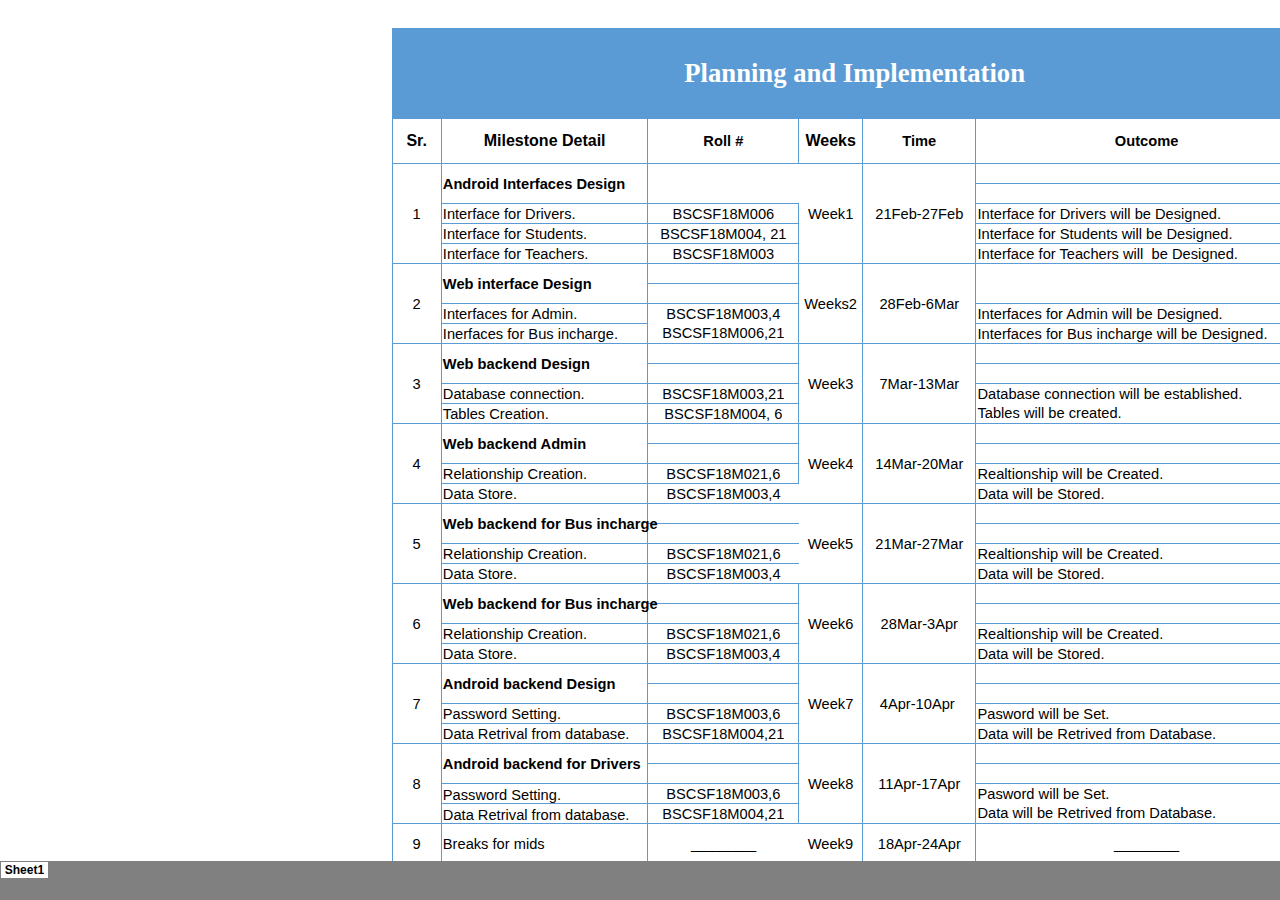
<file: PLAN_files/tabstrip.htm>
<html>
<head>
<meta http-equiv=Content-Type content="text/html; charset=windows-1252">
<meta name=ProgId content=Excel.Sheet>
<meta name=Generator content="Microsoft Excel 15">
<link id=Main-File rel=Main-File href="../PLAN.htm">

<script language="JavaScript">
<!--
if (window.name!="frTabs")
 window.location.replace(document.all.item("Main-File").href);
//-->
</script>
<style>
<!--
A {
    text-decoration:none;
    color:#000000;
    font-size:9pt;
}
-->
</style>
</head>
<body topmargin=0 leftmargin=0 bgcolor="#808080">
<table border=0 cellspacing=1>
 <tr>
 <td bgcolor="#FFFFFF" nowrap><b><small><small>&nbsp;<a href="sheet001.htm" target="frSheet"><font face="Arial" color="#000000">Sheet1</font></a>&nbsp;</small></small></b></td>

 </tr>
</table>
</body>
</html>
</file>
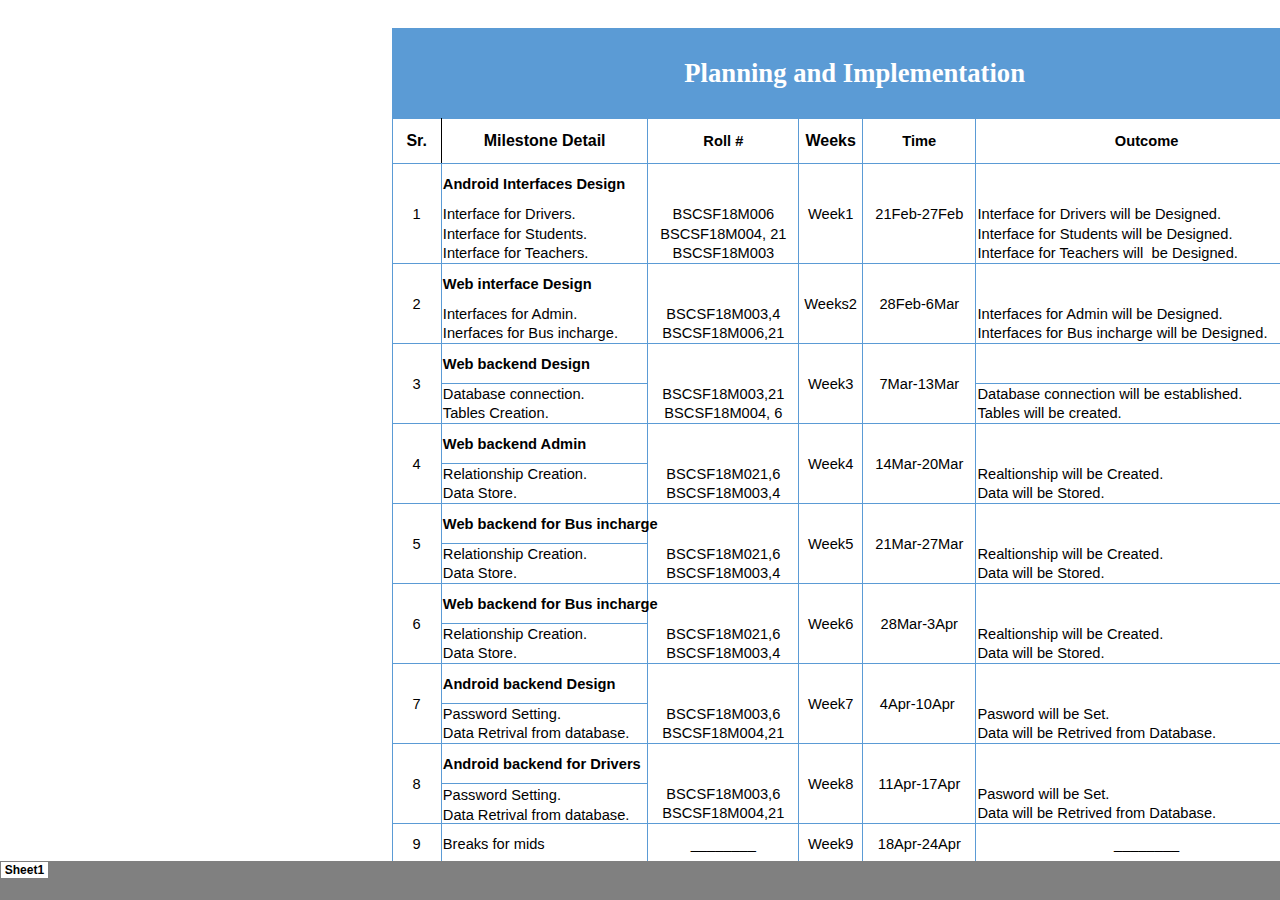
<file: Plan/PLAN_files/sheet001.htm>
<html xmlns:v="urn:schemas-microsoft-com:vml"
xmlns:o="urn:schemas-microsoft-com:office:office"
xmlns:x="urn:schemas-microsoft-com:office:excel"
xmlns="http://www.w3.org/TR/REC-html40">

<head>
<meta http-equiv=Content-Type content="text/html; charset=windows-1252">
<meta name=ProgId content=Excel.Sheet>
<meta name=Generator content="Microsoft Excel 15">
<link id=Main-File rel=Main-File href="../PLAN.htm">
<link rel=File-List href=filelist.xml>
<link rel=Stylesheet href=stylesheet.css>
<style>
<!--table
	{mso-displayed-decimal-separator:"\.";
	mso-displayed-thousand-separator:"\,";}
@page
	{margin:.75in .7in .75in .7in;
	mso-header-margin:.3in;
	mso-footer-margin:.3in;}
-->
</style>
<![if !supportTabStrip]><script language="JavaScript">
<!--
function fnUpdateTabs()
 {
  if (parent.window.g_iIEVer>=4) {
   if (parent.document.readyState=="complete"
    && parent.frames['frTabs'].document.readyState=="complete")
   parent.fnSetActiveSheet(0);
  else
   window.setTimeout("fnUpdateTabs();",150);
 }
}

if (window.name!="frSheet")
 window.location.replace("../PLAN.htm");
else
 fnUpdateTabs();
//-->
</script>
<![endif]>
</head>

<body link="#0563C1" vlink="#954F72">

<table border=0 cellpadding=0 cellspacing=0 width=1372 style='border-collapse:
 collapse;table-layout:fixed;width:1030pt'>
 <col width=64 span=6 style='width:48pt'>
 <col class=xl66 width=49 style='mso-width-source:userset;mso-width-alt:1792;
 width:37pt'>
 <col class=xl65 width=206 style='mso-width-source:userset;mso-width-alt:7533;
 width:155pt'>
 <col class=xl66 width=151 style='mso-width-source:userset;mso-width-alt:5522;
 width:113pt'>
 <col class=xl66 width=64 style='width:48pt'>
 <col class=xl66 width=113 style='mso-width-source:userset;mso-width-alt:4132;
 width:85pt'>
 <col class=xl68 width=341 style='mso-width-source:userset;mso-width-alt:12470;
 width:256pt'>
 <col width=64 style='width:48pt'>
 <tr height=20 style='height:15.0pt'>
  <td height=20 width=64 style='height:15.0pt;width:48pt'></td>
  <td width=64 style='width:48pt'></td>
  <td width=64 style='width:48pt'></td>
  <td width=64 style='width:48pt'></td>
  <td width=64 style='width:48pt'></td>
  <td width=64 style='width:48pt'></td>
  <td class=xl67 width=49 style='width:37pt'></td>
  <td class=xl65 width=206 style='width:155pt'></td>
  <td class=xl66 width=151 style='width:113pt'></td>
  <td class=xl66 width=64 style='width:48pt'></td>
  <td class=xl66 width=113 style='width:85pt'></td>
  <td class=xl68 width=341 style='width:256pt'></td>
  <td width=64 style='width:48pt'></td>
 </tr>
 <tr height=45 style='mso-height-source:userset;height:33.75pt'>
  <td height=45 style='height:33.75pt'></td>
  <td></td>
  <td></td>
  <td></td>
  <td></td>
  <td></td>
  <td colspan=6 rowspan=2 class=xl69>Planning and Implementation</td>
  <td></td>
 </tr>
 <tr height=45 style='mso-height-source:userset;height:33.75pt'>
  <td height=45 style='height:33.75pt'></td>
  <td></td>
  <td></td>
  <td></td>
  <td></td>
  <td></td>
  <td></td>
 </tr>
 <tr height=45 style='mso-height-source:userset;height:33.75pt'>
  <td height=45 style='height:33.75pt'></td>
  <td></td>
  <td></td>
  <td></td>
  <td></td>
  <td></td>
  <td class=xl104>Sr.</td>
  <td class=xl105 style='border-left:none'>Milestone Detail</td>
  <td class=xl106 style='border-left:none'>Roll <font class="font12">#</font></td>
  <td class=xl109>Weeks</td>
  <td class=xl108>Time</td>
  <td class=xl107>Outcome</td>
  <td></td>
 </tr>
 <tr height=20 style='height:15.0pt'>
  <td height=20 style='height:15.0pt'></td>
  <td></td>
  <td></td>
  <td></td>
  <td></td>
  <td></td>
  <td rowspan=5 class=xl74>1</td>
  <td rowspan=2 class=xl95 style='border-top:none'>Android Interfaces Design</td>
  <td rowspan=2 class=xl86 style='border-top:none'>&nbsp;</td>
  <td rowspan=5 class=xl83 style='border-bottom:.5pt solid #5B9BD5;border-top:
  none'>Week1</td>
  <td rowspan=5 class=xl72 style='border-bottom:.5pt solid #5B9BD5;border-top:
  none'>21Feb-27Feb</td>
  <td class=xl78 style='border-top:none'>&nbsp;</td>
  <td></td>
 </tr>
 <tr height=20 style='height:15.0pt'>
  <td height=20 style='height:15.0pt'></td>
  <td></td>
  <td></td>
  <td></td>
  <td></td>
  <td></td>
  <td class=xl79>&nbsp;</td>
  <td></td>
 </tr>
 <tr height=20 style='height:15.0pt'>
  <td height=20 style='height:15.0pt'></td>
  <td></td>
  <td></td>
  <td></td>
  <td></td>
  <td></td>
  <td class=xl110>Interface for Drivers.</td>
  <td class=xl87 style='border-left:none'>BSCSF18M006</td>
  <td class=xl110>Interface for Drivers will be Designed.</td>
  <td></td>
 </tr>
 <tr height=20 style='height:15.0pt'>
  <td height=20 style='height:15.0pt'></td>
  <td></td>
  <td></td>
  <td></td>
  <td></td>
  <td></td>
  <td class=xl110>Interface for Students.</td>
  <td class=xl87 style='border-left:none'>BSCSF18M004, 21</td>
  <td class=xl110>Interface for Students will be Designed.</td>
  <td></td>
 </tr>
 <tr height=20 style='height:15.0pt'>
  <td height=20 style='height:15.0pt'></td>
  <td></td>
  <td></td>
  <td></td>
  <td></td>
  <td></td>
  <td class=xl99>Interface for Teachers.</td>
  <td class=xl88 style='border-left:none'>BSCSF18M003</td>
  <td class=xl99>Interface for Teachers will<span style='mso-spacerun:yes'>�
  </span>be Designed.</td>
  <td></td>
 </tr>
 <tr height=20 style='height:15.0pt'>
  <td height=20 style='height:15.0pt'></td>
  <td></td>
  <td></td>
  <td></td>
  <td></td>
  <td></td>
  <td rowspan=4 class=xl86 style='border-bottom:.5pt solid #5B9BD5'>2</td>
  <td rowspan=2 class=xl101 style='border-top:none'>Web interface Design</td>
  <td class=xl87 style='border-left:none'>&nbsp;</td>
  <td rowspan=4 class=xl66>Weeks2</td>
  <td rowspan=4 class=xl74 style='border-right:.5pt solid #5B9BD5'>28Feb-6Mar</td>
  <td class=xl78 style='border-top:none;border-left:none'>&nbsp;</td>
  <td></td>
 </tr>
 <tr height=20 style='height:15.0pt'>
  <td height=20 style='height:15.0pt'></td>
  <td></td>
  <td></td>
  <td></td>
  <td></td>
  <td></td>
  <td class=xl87 style='border-left:none'>&nbsp;</td>
  <td class=xl79 style='border-left:none'>&nbsp;</td>
  <td></td>
 </tr>
 <tr height=20 style='height:15.0pt'>
  <td height=20 style='height:15.0pt'></td>
  <td></td>
  <td></td>
  <td></td>
  <td></td>
  <td></td>
  <td class=xl103>Interfaces for Admin.</td>
  <td class=xl87 style='border-left:none'>BSCSF18M003,4</td>
  <td class=xl110 style='border-left:none'>Interfaces for Admin will be
  Designed.</td>
  <td></td>
 </tr>
 <tr height=20 style='height:15.0pt'>
  <td height=20 style='height:15.0pt'></td>
  <td></td>
  <td></td>
  <td></td>
  <td></td>
  <td></td>
  <td class=xl99 style='border-left:none'>Inerfaces for Bus incharge.</td>
  <td class=xl87 style='border-left:none'>BSCSF18M006,21</td>
  <td class=xl110 style='border-left:none'>Interfaces for Bus incharge will be
  Designed.</td>
  <td></td>
 </tr>
 <tr height=20 style='height:15.0pt'>
  <td height=20 style='height:15.0pt'></td>
  <td></td>
  <td></td>
  <td></td>
  <td></td>
  <td></td>
  <td rowspan=4 class=xl87>3</td>
  <td rowspan=2 class=xl102 style='border-bottom:.5pt solid #5B9BD5'>Web
  backend Design</td>
  <td class=xl86 style='border-left:none'>&nbsp;</td>
  <td rowspan=4 class=xl72>Week3</td>
  <td rowspan=4 class=xl86>7Mar-13Mar</td>
  <td class=xl78 style='border-left:none'>&nbsp;</td>
  <td></td>
 </tr>
 <tr height=20 style='height:15.0pt'>
  <td height=20 style='height:15.0pt'></td>
  <td></td>
  <td></td>
  <td></td>
  <td></td>
  <td></td>
  <td class=xl87 style='border-left:none'>&nbsp;</td>
  <td class=xl79 style='border-left:none'>&nbsp;</td>
  <td></td>
 </tr>
 <tr height=20 style='height:15.0pt'>
  <td height=20 style='height:15.0pt'></td>
  <td></td>
  <td></td>
  <td></td>
  <td></td>
  <td></td>
  <td class=xl113 style='border-top:none'>Database connection.<span
  style='mso-spacerun:yes'>�</span></td>
  <td class=xl87 style='border-left:none'>BSCSF18M003,21</td>
  <td class=xl78 style='border-left:none'>Database connection will be
  established.</td>
  <td></td>
 </tr>
 <tr height=20 style='height:15.0pt'>
  <td height=20 style='height:15.0pt'></td>
  <td></td>
  <td></td>
  <td></td>
  <td></td>
  <td></td>
  <td class=xl103>Tables Creation.</td>
  <td class=xl87 style='border-left:none'>BSCSF18M004, 6</td>
  <td class=xl79 style='border-left:none'>Tables will be created.</td>
  <td></td>
 </tr>
 <tr height=20 style='height:15.0pt'>
  <td height=20 style='height:15.0pt'></td>
  <td></td>
  <td></td>
  <td></td>
  <td></td>
  <td></td>
  <td rowspan=4 class=xl86 style='border-bottom:.5pt solid #5B9BD5'>4</td>
  <td rowspan=2 class=xl101 style='border-bottom:.5pt solid #5B9BD5'>Web
  backend Admin</td>
  <td class=xl86 style='border-left:none'>&nbsp;</td>
  <td rowspan=4 class=xl72 style='border-bottom:.5pt solid #5B9BD5'>Week4</td>
  <td rowspan=4 class=xl86 style='border-bottom:.5pt solid #5B9BD5'>14Mar-20Mar</td>
  <td class=xl78 style='border-left:none'>&nbsp;</td>
  <td></td>
 </tr>
 <tr height=20 style='height:15.0pt'>
  <td height=20 style='height:15.0pt'></td>
  <td></td>
  <td></td>
  <td></td>
  <td></td>
  <td></td>
  <td class=xl87 style='border-left:none'>&nbsp;</td>
  <td class=xl79 style='border-left:none'>&nbsp;</td>
  <td></td>
 </tr>
 <tr height=20 style='height:15.0pt'>
  <td height=20 style='height:15.0pt'></td>
  <td></td>
  <td></td>
  <td></td>
  <td></td>
  <td></td>
  <td class=xl113 style='border-top:none'>Relationship Creation.</td>
  <td class=xl87 style='border-left:none'>BSCSF18M021,6</td>
  <td class=xl79 style='border-left:none'>Realtionship will be Created.</td>
  <td></td>
 </tr>
 <tr height=20 style='height:15.0pt'>
  <td height=20 style='height:15.0pt'></td>
  <td></td>
  <td></td>
  <td></td>
  <td></td>
  <td></td>
  <td class=xl111>Data Store.</td>
  <td class=xl88 style='border-left:none'>BSCSF18M003,4</td>
  <td class=xl80 style='border-left:none'>Data will be Stored.</td>
  <td></td>
 </tr>
 <tr height=20 style='height:15.0pt'>
  <td height=20 style='height:15.0pt'></td>
  <td></td>
  <td></td>
  <td></td>
  <td></td>
  <td></td>
  <td rowspan=4 class=xl86 style='border-bottom:.5pt solid #5B9BD5;border-top:
  none'>5</td>
  <td rowspan=2 class=xl100 style='border-bottom:.5pt solid #5B9BD5'>Web
  backend for Bus incharge</td>
  <td class=xl87 style='border-left:none'>&nbsp;</td>
  <td rowspan=4 class=xl66>Week5</td>
  <td rowspan=4 class=xl87>21Mar-27Mar</td>
  <td class=xl79 style='border-left:none'>&nbsp;</td>
  <td></td>
 </tr>
 <tr height=20 style='height:15.0pt'>
  <td height=20 style='height:15.0pt'></td>
  <td></td>
  <td></td>
  <td></td>
  <td></td>
  <td></td>
  <td class=xl87 style='border-left:none'>&nbsp;</td>
  <td class=xl75>&nbsp;</td>
  <td></td>
 </tr>
 <tr height=20 style='height:15.0pt'>
  <td height=20 style='height:15.0pt'></td>
  <td></td>
  <td></td>
  <td></td>
  <td></td>
  <td></td>
  <td class=xl98 style='border-top:none;border-left:none'>Relationship
  Creation.</td>
  <td class=xl87 style='border-left:none'>BSCSF18M021,6</td>
  <td class=xl75>Realtionship will be Created.</td>
  <td></td>
 </tr>
 <tr height=20 style='height:15.0pt'>
  <td height=20 style='height:15.0pt'></td>
  <td></td>
  <td></td>
  <td></td>
  <td></td>
  <td></td>
  <td class=xl99 style='border-left:none'>Data Store.</td>
  <td class=xl87 style='border-left:none'>BSCSF18M003,4</td>
  <td class=xl75>Data will be Stored.</td>
  <td></td>
 </tr>
 <tr height=20 style='height:15.0pt'>
  <td height=20 style='height:15.0pt'></td>
  <td></td>
  <td></td>
  <td></td>
  <td></td>
  <td></td>
  <td rowspan=4 class=xl86 style='border-top:none'>6</td>
  <td rowspan=2 class=xl95 style='border-bottom:.5pt solid #5B9BD5;border-top:
  none'>Web backend for Bus incharge</td>
  <td class=xl86 style='border-left:none'>&nbsp;</td>
  <td rowspan=4 class=xl72 style='border-bottom:.5pt solid #5B9BD5'>Week6</td>
  <td rowspan=4 class=xl86 style='border-bottom:.5pt solid #5B9BD5'>28Mar-3Apr</td>
  <td class=xl73>&nbsp;</td>
  <td></td>
 </tr>
 <tr height=20 style='height:15.0pt'>
  <td height=20 style='height:15.0pt'></td>
  <td></td>
  <td></td>
  <td></td>
  <td></td>
  <td></td>
  <td class=xl87 style='border-left:none'>&nbsp;</td>
  <td class=xl75>&nbsp;</td>
  <td></td>
 </tr>
 <tr height=20 style='height:15.0pt'>
  <td height=20 style='height:15.0pt'></td>
  <td></td>
  <td></td>
  <td></td>
  <td></td>
  <td></td>
  <td class=xl98 style='border-top:none;border-left:none'>Relationship
  Creation.</td>
  <td class=xl87 style='border-left:none'>BSCSF18M021,6</td>
  <td class=xl75>Realtionship will be Created.</td>
  <td></td>
 </tr>
 <tr height=20 style='height:15.0pt'>
  <td height=20 style='height:15.0pt'></td>
  <td></td>
  <td></td>
  <td></td>
  <td></td>
  <td></td>
  <td class=xl99 style='border-left:none'>Data Store.</td>
  <td class=xl84>BSCSF18M003,4</td>
  <td class=xl77>Data will be Stored.</td>
  <td></td>
 </tr>
 <tr height=20 style='height:15.0pt'>
  <td height=20 style='height:15.0pt'></td>
  <td></td>
  <td></td>
  <td></td>
  <td></td>
  <td></td>
  <td rowspan=4 class=xl86 style='border-bottom:.5pt solid #5B9BD5'>7</td>
  <td rowspan=2 class=xl95 style='border-bottom:.5pt solid #5B9BD5;border-top:
  none'>Android backend Design</td>
  <td class=xl83>&nbsp;</td>
  <td rowspan=4 class=xl72 style='border-bottom:.5pt solid #5B9BD5;border-top:
  none'>Week7</td>
  <td rowspan=4 class=xl86 style='border-top:none'>4Apr-10Apr<span
  style='mso-spacerun:yes'>�</span></td>
  <td class=xl73 style='border-top:none'>&nbsp;</td>
  <td></td>
 </tr>
 <tr height=20 style='height:15.0pt'>
  <td height=20 style='height:15.0pt'></td>
  <td></td>
  <td></td>
  <td></td>
  <td></td>
  <td></td>
  <td class=xl84>&nbsp;</td>
  <td class=xl75>&nbsp;</td>
  <td></td>
 </tr>
 <tr height=20 style='height:15.0pt'>
  <td height=20 style='height:15.0pt'></td>
  <td></td>
  <td></td>
  <td></td>
  <td></td>
  <td></td>
  <td class=xl98 style='border-top:none;border-left:none'>Password Setting.</td>
  <td class=xl84>BSCSF18M003,6</td>
  <td class=xl75>Pasword will be Set.</td>
  <td></td>
 </tr>
 <tr height=20 style='height:15.0pt'>
  <td height=20 style='height:15.0pt'></td>
  <td></td>
  <td></td>
  <td></td>
  <td></td>
  <td></td>
  <td class=xl99 style='border-left:none'>Data Retrival from database.</td>
  <td class=xl85>BSCSF18M004,21</td>
  <td class=xl77>Data will be Retrived from Database.</td>
  <td></td>
 </tr>
 <tr height=20 style='height:15.0pt'>
  <td height=20 style='height:15.0pt'></td>
  <td></td>
  <td></td>
  <td></td>
  <td></td>
  <td></td>
  <td rowspan=4 class=xl74 style='border-bottom:.5pt solid #5B9BD5'>8</td>
  <td rowspan=2 class=xl95 style='border-bottom:.5pt solid #5B9BD5;border-top:
  none'>Android backend for Drivers</td>
  <td class=xl84>&nbsp;</td>
  <td rowspan=4 class=xl71 style='border-bottom:.5pt solid #5B9BD5;border-top:
  none'>Week8</td>
  <td rowspan=4 class=xl86 style='border-bottom:.5pt solid #5B9BD5'>11Apr-17Apr</td>
  <td class=xl75>&nbsp;</td>
  <td></td>
 </tr>
 <tr height=20 style='height:15.0pt'>
  <td height=20 style='height:15.0pt'></td>
  <td></td>
  <td></td>
  <td></td>
  <td></td>
  <td></td>
  <td class=xl84>&nbsp;</td>
  <td class=xl75>&nbsp;</td>
  <td></td>
 </tr>
 <tr height=20 style='height:15.0pt'>
  <td height=20 style='height:15.0pt'></td>
  <td></td>
  <td></td>
  <td></td>
  <td></td>
  <td></td>
  <td class=xl92 style='border-top:none'>Password Setting.</td>
  <td class=xl84>BSCSF18M003,6</td>
  <td class=xl75>Pasword will be Set.</td>
  <td></td>
 </tr>
 <tr height=20 style='height:15.0pt'>
  <td height=20 style='height:15.0pt'></td>
  <td></td>
  <td></td>
  <td></td>
  <td></td>
  <td></td>
  <td class=xl97>Data Retrival from database.</td>
  <td class=xl85>BSCSF18M004,21</td>
  <td class=xl75>Data will be Retrived from Database.</td>
  <td></td>
 </tr>
 <tr height=40 style='mso-height-source:userset;height:30.0pt'>
  <td height=40 style='height:30.0pt'></td>
  <td></td>
  <td></td>
  <td></td>
  <td></td>
  <td></td>
  <td class=xl71 style='border-top:none'>9</td>
  <td class=xl94 style='border-top:none'>Breaks for mids</td>
  <td class=xl90 style='border-top:none'>________</td>
  <td class=xl70>Week9</td>
  <td class=xl89 style='border-top:none'>18Apr-24Apr</td>
  <td class=xl90>________</td>
  <td></td>
 </tr>
 <tr height=20 style='height:15.0pt'>
  <td height=20 style='height:15.0pt'></td>
  <td></td>
  <td></td>
  <td></td>
  <td></td>
  <td></td>
  <td rowspan=4 class=xl71 style='border-bottom:.5pt solid #5B9BD5'>10</td>
  <td rowspan=2 class=xl95 style='border-bottom:.5pt solid #5B9BD5;border-top:
  none'>Android backend Students</td>
  <td class=xl84>&nbsp;</td>
  <td rowspan=4 class=xl86 style='border-top:none'>Week10</td>
  <td rowspan=4 class=xl66 style='border-bottom:.5pt solid #5B9BD5'>25Apr-1May</td>
  <td class=xl79>&nbsp;</td>
  <td></td>
 </tr>
 <tr height=20 style='height:15.0pt'>
  <td height=20 style='height:15.0pt'></td>
  <td></td>
  <td></td>
  <td></td>
  <td></td>
  <td></td>
  <td class=xl84>&nbsp;</td>
  <td class=xl79>&nbsp;</td>
  <td></td>
 </tr>
 <tr height=20 style='height:15.0pt'>
  <td height=20 style='height:15.0pt'></td>
  <td></td>
  <td></td>
  <td></td>
  <td></td>
  <td></td>
  <td class=xl92 style='border-top:none'>Password Setting.</td>
  <td class=xl84>BSCSF18M003,6</td>
  <td class=xl79>Pasword will be Set.</td>
  <td></td>
 </tr>
 <tr height=20 style='height:15.0pt'>
  <td height=20 style='height:15.0pt'></td>
  <td></td>
  <td></td>
  <td></td>
  <td></td>
  <td></td>
  <td class=xl97>Data Retrival from database.</td>
  <td class=xl85>BSCSF18M004,21</td>
  <td class=xl80>Data will be Retrived from Database.</td>
  <td></td>
 </tr>
 <tr height=20 style='height:15.0pt'>
  <td height=20 style='height:15.0pt'></td>
  <td></td>
  <td></td>
  <td></td>
  <td></td>
  <td></td>
  <td rowspan=7 class=xl74 style='border-bottom:.5pt solid #5B9BD5'>11</td>
  <td rowspan=2 class=xl100 style='border-bottom:.5pt solid #5B9BD5'>Android
  backend Teachers</td>
  <td class=xl84>&nbsp;</td>
  <td rowspan=7 class=xl86 style='border-bottom:.5pt solid #5B9BD5'>Week11</td>
  <td rowspan=7 class=xl72 style='border-top:none'>2May-8May</td>
  <td class=xl78 style='border-top:none'>&nbsp;</td>
  <td></td>
 </tr>
 <tr height=20 style='height:15.0pt'>
  <td height=20 style='height:15.0pt'></td>
  <td></td>
  <td></td>
  <td></td>
  <td></td>
  <td></td>
  <td class=xl84>&nbsp;</td>
  <td class=xl79>&nbsp;</td>
  <td></td>
 </tr>
 <tr height=20 style='height:15.0pt'>
  <td height=20 style='height:15.0pt'></td>
  <td></td>
  <td></td>
  <td></td>
  <td></td>
  <td></td>
  <td class=xl92 style='border-top:none'>Password Setting.</td>
  <td class=xl84>BSCSF18M003,6</td>
  <td class=xl79>Pasword will be Set.</td>
  <td></td>
 </tr>
 <tr height=20 style='height:15.0pt'>
  <td height=20 style='height:15.0pt'></td>
  <td></td>
  <td></td>
  <td></td>
  <td></td>
  <td></td>
  <td class=xl93>Data Retrival from database.</td>
  <td class=xl84>BSCSF18M004,21</td>
  <td class=xl79>Data will be Retrived from Database.</td>
  <td></td>
 </tr>
 <tr height=20 style='height:15.0pt'>
  <td height=20 style='height:15.0pt'></td>
  <td></td>
  <td></td>
  <td></td>
  <td></td>
  <td></td>
  <td class=xl93>Google API.</td>
  <td class=xl84>BSCSF18M021,6</td>
  <td class=xl79>Google API will be Set.</td>
  <td></td>
 </tr>
 <tr height=20 style='height:15.0pt'>
  <td height=20 style='height:15.0pt'></td>
  <td></td>
  <td></td>
  <td></td>
  <td></td>
  <td></td>
  <td class=xl93>Destinaion Set.</td>
  <td class=xl84>BSCSF18M003</td>
  <td class=xl79>Destination will be Set.</td>
  <td></td>
 </tr>
 <tr height=20 style='height:15.0pt'>
  <td height=20 style='height:15.0pt'></td>
  <td></td>
  <td></td>
  <td></td>
  <td></td>
  <td></td>
  <td class=xl93>Marks on Stops.</td>
  <td class=xl84>BSCSF18M004</td>
  <td class=xl79>Marks will be Placed on stops.</td>
  <td></td>
 </tr>
 <tr height=73 style='mso-height-source:userset;height:54.75pt'>
  <td height=73 style='height:54.75pt'></td>
  <td></td>
  <td></td>
  <td></td>
  <td></td>
  <td></td>
  <td class=xl81 style='border-top:none'>12</td>
  <td class=xl94>Testing of System.</td>
  <td class=xl91 width=151 style='width:113pt'>BSCSF18M003,4 BSCSF18M006,21</td>
  <td class=xl89 style='border-top:none;border-left:none'>Week12</td>
  <td class=xl82>9May-15May</td>
  <td class=xl94>System testing will be done.</td>
  <td class=xl135 style='border-left:none'>&nbsp;</td>
 </tr>
 <tr height=66 style='mso-height-source:userset;height:49.5pt'>
  <td height=66 style='height:49.5pt'></td>
  <td></td>
  <td></td>
  <td></td>
  <td></td>
  <td></td>
  <td class=xl86 style='border-top:none'>13</td>
  <td class=xl73 style='border-top:none'>Deployment.</td>
  <td class=xl120 width=151 style='border-top:none;width:113pt'>BSCSF18M003,4
  BSCSF18M006,21</td>
  <td class=xl86 style='border-top:none;border-left:none'>Week13</td>
  <td class=xl72 style='border-top:none'>16May-22May</td>
  <td class=xl78 style='border-top:none'>System will be deployed.</td>
  <td></td>
 </tr>
 <tr height=20 style='height:15.0pt'>
  <td height=20 style='height:15.0pt'></td>
  <td></td>
  <td></td>
  <td></td>
  <td></td>
  <td class=xl121>&nbsp;</td>
  <td class=xl134>&nbsp;</td>
  <td class=xl133>&nbsp;</td>
  <td class=xl132>&nbsp;</td>
  <td class=xl132>&nbsp;</td>
  <td class=xl122>&nbsp;</td>
  <td class=xl131>&nbsp;</td>
  <td></td>
 </tr>
 <tr height=20 style='height:15.0pt'>
  <td height=20 style='height:15.0pt'></td>
  <td></td>
  <td></td>
  <td></td>
  <td></td>
  <td class=xl123>&nbsp;</td>
  <td class=xl66></td>
  <td class=xl65></td>
  <td class=xl66></td>
  <td class=xl66></td>
  <td class=xl116>&nbsp;</td>
  <td class=xl128>&nbsp;</td>
  <td class=xl115>&nbsp;</td>
 </tr>
 <tr height=20 style='height:15.0pt'>
  <td height=20 style='height:15.0pt'></td>
  <td></td>
  <td></td>
  <td></td>
  <td></td>
  <td class=xl123>&nbsp;</td>
  <td class=xl66></td>
  <td class=xl65></td>
  <td class=xl66></td>
  <td class=xl66></td>
  <td class=xl114>&nbsp;</td>
  <td class=xl127>&nbsp;</td>
  <td class=xl117>&nbsp;</td>
 </tr>
 <tr height=20 style='height:15.0pt'>
  <td height=20 style='height:15.0pt'></td>
  <td></td>
  <td></td>
  <td></td>
  <td></td>
  <td class=xl123>&nbsp;</td>
  <td class=xl66></td>
  <td class=xl65></td>
  <td class=xl66></td>
  <td class=xl66></td>
  <td class=xl116>&nbsp;</td>
  <td class=xl128>&nbsp;</td>
  <td class=xl117>&nbsp;</td>
 </tr>
 <tr height=20 style='height:15.0pt'>
  <td height=20 style='height:15.0pt'></td>
  <td></td>
  <td></td>
  <td></td>
  <td></td>
  <td class=xl123>&nbsp;</td>
  <td class=xl66></td>
  <td class=xl65></td>
  <td class=xl66></td>
  <td class=xl66></td>
  <td class=xl116>&nbsp;</td>
  <td class=xl128>&nbsp;</td>
  <td class=xl117>&nbsp;</td>
 </tr>
 <tr height=20 style='height:15.0pt'>
  <td height=20 style='height:15.0pt'></td>
  <td></td>
  <td></td>
  <td></td>
  <td></td>
  <td class=xl123>&nbsp;</td>
  <td class=xl66></td>
  <td class=xl65></td>
  <td class=xl66></td>
  <td class=xl66></td>
  <td class=xl116>&nbsp;</td>
  <td class=xl128>&nbsp;</td>
  <td class=xl117>&nbsp;</td>
 </tr>
 <tr height=20 style='height:15.0pt'>
  <td height=20 style='height:15.0pt'></td>
  <td></td>
  <td></td>
  <td></td>
  <td></td>
  <td class=xl123>&nbsp;</td>
  <td class=xl66></td>
  <td class=xl65></td>
  <td class=xl66></td>
  <td class=xl66></td>
  <td class=xl116>&nbsp;</td>
  <td class=xl128>&nbsp;</td>
  <td class=xl117>&nbsp;</td>
 </tr>
 <tr height=20 style='height:15.0pt'>
  <td height=20 style='height:15.0pt'></td>
  <td></td>
  <td></td>
  <td></td>
  <td></td>
  <td class=xl123>&nbsp;</td>
  <td class=xl66></td>
  <td class=xl65></td>
  <td class=xl66></td>
  <td class=xl66></td>
  <td class=xl118>&nbsp;</td>
  <td class=xl129>&nbsp;</td>
  <td class=xl117>&nbsp;</td>
 </tr>
 <tr height=20 style='height:15.0pt'>
  <td height=20 style='height:15.0pt'></td>
  <td></td>
  <td></td>
  <td></td>
  <td></td>
  <td class=xl123>&nbsp;</td>
  <td class=xl66></td>
  <td class=xl65></td>
  <td class=xl66></td>
  <td class=xl66></td>
  <td class=xl116>&nbsp;</td>
  <td class=xl128>&nbsp;</td>
  <td class=xl117>&nbsp;</td>
 </tr>
 <tr height=20 style='height:15.0pt'>
  <td height=20 style='height:15.0pt'></td>
  <td></td>
  <td></td>
  <td></td>
  <td></td>
  <td class=xl123>&nbsp;</td>
  <td class=xl66></td>
  <td class=xl65></td>
  <td class=xl66></td>
  <td class=xl66></td>
  <td class=xl116>&nbsp;</td>
  <td class=xl128>&nbsp;</td>
  <td class=xl117>&nbsp;</td>
 </tr>
 <tr height=20 style='height:15.0pt'>
  <td height=20 style='height:15.0pt'></td>
  <td></td>
  <td></td>
  <td></td>
  <td></td>
  <td class=xl123>&nbsp;</td>
  <td class=xl66></td>
  <td class=xl65></td>
  <td class=xl66></td>
  <td class=xl66></td>
  <td class=xl116>&nbsp;</td>
  <td class=xl128>&nbsp;</td>
  <td class=xl117>&nbsp;</td>
 </tr>
 <tr height=20 style='height:15.0pt'>
  <td height=20 style='height:15.0pt'></td>
  <td></td>
  <td></td>
  <td></td>
  <td></td>
  <td class=xl123>&nbsp;</td>
  <td class=xl66></td>
  <td class=xl65></td>
  <td class=xl66></td>
  <td class=xl66></td>
  <td class=xl116>&nbsp;</td>
  <td class=xl128>&nbsp;</td>
  <td class=xl117>&nbsp;</td>
 </tr>
 <tr height=20 style='height:15.0pt'>
  <td height=20 style='height:15.0pt'></td>
  <td></td>
  <td></td>
  <td></td>
  <td></td>
  <td class=xl123>&nbsp;</td>
  <td class=xl66></td>
  <td class=xl65></td>
  <td class=xl66></td>
  <td class=xl66></td>
  <td class=xl116>&nbsp;</td>
  <td class=xl128>&nbsp;</td>
  <td class=xl117>&nbsp;</td>
 </tr>
 <tr height=20 style='height:15.0pt'>
  <td height=20 style='height:15.0pt'></td>
  <td></td>
  <td></td>
  <td></td>
  <td></td>
  <td class=xl123>&nbsp;</td>
  <td class=xl66></td>
  <td class=xl65></td>
  <td class=xl66></td>
  <td class=xl66></td>
  <td class=xl116>&nbsp;</td>
  <td class=xl128>&nbsp;</td>
  <td class=xl117>&nbsp;</td>
 </tr>
 <tr height=20 style='height:15.0pt'>
  <td height=20 style='height:15.0pt'></td>
  <td></td>
  <td></td>
  <td></td>
  <td></td>
  <td class=xl123>&nbsp;</td>
  <td class=xl66></td>
  <td class=xl65></td>
  <td class=xl66></td>
  <td class=xl66></td>
  <td class=xl116>&nbsp;</td>
  <td class=xl128>&nbsp;</td>
  <td class=xl117>&nbsp;</td>
 </tr>
 <tr height=20 style='height:15.0pt'>
  <td height=20 style='height:15.0pt'></td>
  <td></td>
  <td></td>
  <td></td>
  <td></td>
  <td class=xl123>&nbsp;</td>
  <td class=xl66></td>
  <td class=xl65></td>
  <td class=xl66></td>
  <td class=xl66></td>
  <td class=xl116>&nbsp;</td>
  <td class=xl128>&nbsp;</td>
  <td class=xl117>&nbsp;</td>
 </tr>
 <tr height=20 style='height:15.0pt'>
  <td height=20 style='height:15.0pt'></td>
  <td></td>
  <td></td>
  <td></td>
  <td></td>
  <td class=xl124>&nbsp;</td>
  <td class=xl125>&nbsp;</td>
  <td class=xl126>&nbsp;</td>
  <td class=xl125>&nbsp;</td>
  <td class=xl125>&nbsp;</td>
  <td class=xl118>&nbsp;</td>
  <td class=xl129>&nbsp;</td>
  <td class=xl117>&nbsp;</td>
 </tr>
 <tr height=20 style='height:15.0pt'>
  <td height=20 style='height:15.0pt'></td>
  <td></td>
  <td></td>
  <td></td>
  <td></td>
  <td></td>
  <td class=xl66></td>
  <td class=xl65></td>
  <td class=xl66></td>
  <td class=xl66></td>
  <td class=xl116>&nbsp;</td>
  <td class=xl128>&nbsp;</td>
  <td class=xl117>&nbsp;</td>
 </tr>
 <tr height=20 style='height:15.0pt'>
  <td height=20 style='height:15.0pt'></td>
  <td></td>
  <td></td>
  <td></td>
  <td></td>
  <td></td>
  <td class=xl66></td>
  <td class=xl65></td>
  <td class=xl66></td>
  <td class=xl66></td>
  <td class=xl116>&nbsp;</td>
  <td class=xl128>&nbsp;</td>
  <td class=xl117>&nbsp;</td>
 </tr>
 <tr height=20 style='height:15.0pt'>
  <td height=20 style='height:15.0pt'></td>
  <td></td>
  <td></td>
  <td></td>
  <td></td>
  <td></td>
  <td class=xl66></td>
  <td class=xl65></td>
  <td class=xl66></td>
  <td class=xl66></td>
  <td class=xl116>&nbsp;</td>
  <td class=xl128>&nbsp;</td>
  <td class=xl117>&nbsp;</td>
 </tr>
 <tr height=20 style='height:15.0pt'>
  <td height=20 style='height:15.0pt'></td>
  <td></td>
  <td></td>
  <td></td>
  <td></td>
  <td></td>
  <td class=xl66></td>
  <td class=xl65></td>
  <td class=xl66></td>
  <td class=xl66></td>
  <td class=xl118>&nbsp;</td>
  <td class=xl129>&nbsp;</td>
  <td class=xl119>&nbsp;</td>
 </tr>
 <tr height=20 style='height:15.0pt'>
  <td height=20 style='height:15.0pt'></td>
  <td></td>
  <td></td>
  <td></td>
  <td></td>
  <td></td>
  <td class=xl66></td>
  <td class=xl65></td>
  <td class=xl66></td>
  <td class=xl66></td>
  <td class=xl116>&nbsp;</td>
  <td class=xl128>&nbsp;</td>
  <td></td>
 </tr>
 <tr height=20 style='height:15.0pt'>
  <td height=20 style='height:15.0pt'></td>
  <td></td>
  <td></td>
  <td></td>
  <td></td>
  <td></td>
  <td class=xl66></td>
  <td class=xl65></td>
  <td class=xl66></td>
  <td class=xl66></td>
  <td class=xl116>&nbsp;</td>
  <td class=xl128>&nbsp;</td>
  <td></td>
 </tr>
 <tr height=20 style='height:15.0pt'>
  <td height=20 style='height:15.0pt'></td>
  <td></td>
  <td></td>
  <td></td>
  <td></td>
  <td></td>
  <td class=xl66></td>
  <td class=xl65></td>
  <td class=xl66></td>
  <td class=xl66></td>
  <td class=xl116>&nbsp;</td>
  <td class=xl128>&nbsp;</td>
  <td></td>
 </tr>
 <tr height=20 style='height:15.0pt'>
  <td height=20 style='height:15.0pt'></td>
  <td></td>
  <td></td>
  <td></td>
  <td></td>
  <td></td>
  <td class=xl66></td>
  <td class=xl65></td>
  <td class=xl66></td>
  <td class=xl66></td>
  <td class=xl116>&nbsp;</td>
  <td class=xl128>&nbsp;</td>
  <td></td>
 </tr>
 <tr height=20 style='height:15.0pt'>
  <td height=20 style='height:15.0pt'></td>
  <td></td>
  <td></td>
  <td></td>
  <td></td>
  <td></td>
  <td class=xl66></td>
  <td class=xl65></td>
  <td class=xl66></td>
  <td class=xl66></td>
  <td class=xl116>&nbsp;</td>
  <td class=xl128>&nbsp;</td>
  <td></td>
 </tr>
 <tr height=20 style='height:15.0pt'>
  <td height=20 style='height:15.0pt'></td>
  <td></td>
  <td></td>
  <td></td>
  <td></td>
  <td></td>
  <td class=xl66></td>
  <td class=xl65></td>
  <td class=xl66></td>
  <td class=xl66></td>
  <td class=xl116>&nbsp;</td>
  <td class=xl128>&nbsp;</td>
  <td></td>
 </tr>
 <tr height=20 style='height:15.0pt'>
  <td height=20 style='height:15.0pt'></td>
  <td></td>
  <td></td>
  <td></td>
  <td></td>
  <td></td>
  <td class=xl66></td>
  <td class=xl65></td>
  <td class=xl66></td>
  <td class=xl66></td>
  <td class=xl116>&nbsp;</td>
  <td class=xl128>&nbsp;</td>
  <td></td>
 </tr>
 <tr height=20 style='height:15.0pt'>
  <td height=20 style='height:15.0pt'></td>
  <td></td>
  <td></td>
  <td></td>
  <td></td>
  <td></td>
  <td class=xl66></td>
  <td class=xl65></td>
  <td class=xl66></td>
  <td class=xl66></td>
  <td class=xl116>&nbsp;</td>
  <td class=xl128>&nbsp;</td>
  <td></td>
 </tr>
 <tr height=20 style='height:15.0pt'>
  <td height=20 style='height:15.0pt'></td>
  <td></td>
  <td></td>
  <td></td>
  <td></td>
  <td></td>
  <td class=xl66></td>
  <td class=xl65></td>
  <td class=xl66></td>
  <td class=xl66></td>
  <td class=xl116>&nbsp;</td>
  <td class=xl128>&nbsp;</td>
  <td></td>
 </tr>
 <tr height=20 style='height:15.0pt'>
  <td height=20 style='height:15.0pt'></td>
  <td></td>
  <td></td>
  <td></td>
  <td></td>
  <td></td>
  <td class=xl66></td>
  <td class=xl65></td>
  <td class=xl66></td>
  <td class=xl66></td>
  <td class=xl116>&nbsp;</td>
  <td class=xl128>&nbsp;</td>
  <td></td>
 </tr>
 <tr height=20 style='height:15.0pt'>
  <td height=20 style='height:15.0pt'></td>
  <td></td>
  <td></td>
  <td></td>
  <td></td>
  <td></td>
  <td class=xl66></td>
  <td class=xl65></td>
  <td class=xl66></td>
  <td class=xl66></td>
  <td class=xl116>&nbsp;</td>
  <td class=xl130>&nbsp;</td>
  <td></td>
 </tr>
 <tr height=20 style='height:15.0pt'>
  <td height=20 style='height:15.0pt'></td>
  <td></td>
  <td></td>
  <td></td>
  <td></td>
  <td></td>
  <td class=xl66></td>
  <td class=xl65></td>
  <td class=xl66></td>
  <td class=xl66></td>
  <td class=xl116>&nbsp;</td>
  <td class=xl128>&nbsp;</td>
  <td></td>
 </tr>
 <tr height=20 style='height:15.0pt'>
  <td height=20 style='height:15.0pt'></td>
  <td></td>
  <td></td>
  <td></td>
  <td></td>
  <td></td>
  <td class=xl66></td>
  <td class=xl65></td>
  <td class=xl66></td>
  <td class=xl66></td>
  <td class=xl116>&nbsp;</td>
  <td class=xl128>&nbsp;</td>
  <td></td>
 </tr>
 <tr height=20 style='height:15.0pt'>
  <td height=20 style='height:15.0pt'></td>
  <td></td>
  <td></td>
  <td></td>
  <td></td>
  <td></td>
  <td class=xl66></td>
  <td class=xl65></td>
  <td class=xl66></td>
  <td class=xl66></td>
  <td class=xl116>&nbsp;</td>
  <td class=xl128>&nbsp;</td>
  <td></td>
 </tr>
 <tr height=20 style='height:15.0pt'>
  <td height=20 style='height:15.0pt'></td>
  <td></td>
  <td></td>
  <td></td>
  <td></td>
  <td></td>
  <td class=xl66></td>
  <td class=xl65></td>
  <td class=xl66></td>
  <td class=xl66></td>
  <td class=xl116>&nbsp;</td>
  <td class=xl128>&nbsp;</td>
  <td></td>
 </tr>
 <tr height=20 style='height:15.0pt'>
  <td height=20 style='height:15.0pt'></td>
  <td></td>
  <td></td>
  <td></td>
  <td></td>
  <td></td>
  <td class=xl66></td>
  <td class=xl65></td>
  <td class=xl66></td>
  <td class=xl66></td>
  <td class=xl116>&nbsp;</td>
  <td class=xl128>&nbsp;</td>
  <td></td>
 </tr>
 <tr height=20 style='height:15.0pt'>
  <td height=20 style='height:15.0pt'></td>
  <td></td>
  <td></td>
  <td></td>
  <td></td>
  <td></td>
  <td class=xl66></td>
  <td class=xl65></td>
  <td class=xl66></td>
  <td class=xl66></td>
  <td class=xl116>&nbsp;</td>
  <td class=xl128>&nbsp;</td>
  <td></td>
 </tr>
 <tr height=20 style='height:15.0pt'>
  <td height=20 style='height:15.0pt'></td>
  <td></td>
  <td></td>
  <td></td>
  <td></td>
  <td></td>
  <td class=xl66></td>
  <td class=xl65></td>
  <td class=xl66></td>
  <td class=xl66></td>
  <td class=xl116>&nbsp;</td>
  <td class=xl128>&nbsp;</td>
  <td></td>
 </tr>
 <tr height=20 style='height:15.0pt'>
  <td height=20 style='height:15.0pt'></td>
  <td></td>
  <td></td>
  <td></td>
  <td></td>
  <td></td>
  <td class=xl66></td>
  <td class=xl65></td>
  <td class=xl66></td>
  <td class=xl66></td>
  <td class=xl116>&nbsp;</td>
  <td class=xl128>&nbsp;</td>
  <td></td>
 </tr>
 <tr height=20 style='height:15.0pt'>
  <td height=20 style='height:15.0pt'></td>
  <td></td>
  <td></td>
  <td></td>
  <td></td>
  <td></td>
  <td class=xl66></td>
  <td class=xl65></td>
  <td class=xl66></td>
  <td class=xl66></td>
  <td class=xl116>&nbsp;</td>
  <td class=xl128>&nbsp;</td>
  <td></td>
 </tr>
 <tr height=20 style='height:15.0pt'>
  <td height=20 style='height:15.0pt'></td>
  <td></td>
  <td></td>
  <td></td>
  <td></td>
  <td></td>
  <td class=xl66></td>
  <td class=xl65></td>
  <td class=xl66></td>
  <td class=xl66></td>
  <td class=xl116>&nbsp;</td>
  <td class=xl128>&nbsp;</td>
  <td></td>
 </tr>
 <tr height=20 style='height:15.0pt'>
  <td height=20 style='height:15.0pt'></td>
  <td></td>
  <td></td>
  <td></td>
  <td></td>
  <td></td>
  <td class=xl66></td>
  <td class=xl65></td>
  <td class=xl66></td>
  <td class=xl66></td>
  <td class=xl116>&nbsp;</td>
  <td class=xl128>&nbsp;</td>
  <td></td>
 </tr>
 <tr height=20 style='height:15.0pt'>
  <td height=20 style='height:15.0pt'></td>
  <td></td>
  <td></td>
  <td></td>
  <td></td>
  <td></td>
  <td class=xl66></td>
  <td class=xl65></td>
  <td class=xl66></td>
  <td class=xl66></td>
  <td class=xl116>&nbsp;</td>
  <td class=xl128>&nbsp;</td>
  <td></td>
 </tr>
 <tr height=20 style='height:15.0pt'>
  <td height=20 style='height:15.0pt'></td>
  <td></td>
  <td></td>
  <td></td>
  <td></td>
  <td></td>
  <td class=xl66></td>
  <td class=xl65></td>
  <td class=xl66></td>
  <td class=xl66></td>
  <td class=xl116>&nbsp;</td>
  <td class=xl128>&nbsp;</td>
  <td></td>
 </tr>
 <tr height=20 style='height:15.0pt'>
  <td height=20 style='height:15.0pt'></td>
  <td></td>
  <td></td>
  <td></td>
  <td></td>
  <td></td>
  <td class=xl66></td>
  <td class=xl65></td>
  <td class=xl66></td>
  <td class=xl66></td>
  <td class=xl116>&nbsp;</td>
  <td class=xl128>&nbsp;</td>
  <td></td>
 </tr>
 <tr height=20 style='height:15.0pt'>
  <td height=20 style='height:15.0pt'></td>
  <td></td>
  <td></td>
  <td></td>
  <td></td>
  <td></td>
  <td class=xl66></td>
  <td class=xl65></td>
  <td class=xl66></td>
  <td class=xl66></td>
  <td class=xl116>&nbsp;</td>
  <td class=xl128>&nbsp;</td>
  <td></td>
 </tr>
 <tr height=20 style='height:15.0pt'>
  <td height=20 style='height:15.0pt'></td>
  <td></td>
  <td></td>
  <td></td>
  <td></td>
  <td></td>
  <td class=xl66></td>
  <td class=xl65></td>
  <td class=xl66></td>
  <td class=xl66></td>
  <td class=xl116>&nbsp;</td>
  <td class=xl128>&nbsp;</td>
  <td></td>
 </tr>
 <tr height=20 style='height:15.0pt'>
  <td height=20 style='height:15.0pt'></td>
  <td></td>
  <td></td>
  <td></td>
  <td></td>
  <td></td>
  <td class=xl66></td>
  <td class=xl65></td>
  <td class=xl66></td>
  <td class=xl66></td>
  <td class=xl118>&nbsp;</td>
  <td class=xl129>&nbsp;</td>
  <td></td>
 </tr>
 <tr height=20 style='height:15.0pt'>
  <td height=20 style='height:15.0pt'></td>
  <td></td>
  <td></td>
  <td></td>
  <td></td>
  <td></td>
  <td class=xl66></td>
  <td class=xl65></td>
  <td class=xl66></td>
  <td class=xl66></td>
  <td class=xl66></td>
  <td class=xl128>&nbsp;</td>
  <td></td>
 </tr>
 <tr height=20 style='height:15.0pt'>
  <td height=20 style='height:15.0pt'></td>
  <td></td>
  <td></td>
  <td></td>
  <td></td>
  <td></td>
  <td class=xl66></td>
  <td class=xl65></td>
  <td class=xl66></td>
  <td class=xl66></td>
  <td class=xl66></td>
  <td class=xl128>&nbsp;</td>
  <td></td>
 </tr>
 <tr height=20 style='height:15.0pt'>
  <td height=20 style='height:15.0pt'></td>
  <td></td>
  <td></td>
  <td></td>
  <td></td>
  <td></td>
  <td class=xl66></td>
  <td class=xl65></td>
  <td class=xl66></td>
  <td class=xl66></td>
  <td class=xl66></td>
  <td class=xl128>&nbsp;</td>
  <td></td>
 </tr>
 <tr height=20 style='height:15.0pt'>
  <td height=20 style='height:15.0pt'></td>
  <td></td>
  <td></td>
  <td></td>
  <td></td>
  <td></td>
  <td class=xl66></td>
  <td class=xl65></td>
  <td class=xl66></td>
  <td class=xl66></td>
  <td class=xl66></td>
  <td class=xl128>&nbsp;</td>
  <td></td>
 </tr>
 <tr height=20 style='height:15.0pt'>
  <td height=20 style='height:15.0pt'></td>
  <td></td>
  <td></td>
  <td></td>
  <td></td>
  <td></td>
  <td class=xl66></td>
  <td class=xl65></td>
  <td class=xl66></td>
  <td class=xl66></td>
  <td class=xl66></td>
  <td class=xl128>&nbsp;</td>
  <td></td>
 </tr>
 <tr height=20 style='height:15.0pt'>
  <td height=20 style='height:15.0pt'></td>
  <td></td>
  <td></td>
  <td></td>
  <td></td>
  <td></td>
  <td class=xl66></td>
  <td class=xl65></td>
  <td class=xl66></td>
  <td class=xl66></td>
  <td class=xl66></td>
  <td class=xl128>&nbsp;</td>
  <td></td>
 </tr>
 <tr height=20 style='height:15.0pt'>
  <td height=20 style='height:15.0pt'></td>
  <td></td>
  <td></td>
  <td></td>
  <td></td>
  <td></td>
  <td class=xl66></td>
  <td class=xl65></td>
  <td class=xl66></td>
  <td class=xl66></td>
  <td class=xl66></td>
  <td class=xl128>&nbsp;</td>
  <td></td>
 </tr>
 <tr height=20 style='height:15.0pt'>
  <td height=20 style='height:15.0pt'></td>
  <td></td>
  <td></td>
  <td></td>
  <td></td>
  <td></td>
  <td class=xl66></td>
  <td class=xl65></td>
  <td class=xl66></td>
  <td class=xl66></td>
  <td class=xl66></td>
  <td class=xl128>&nbsp;</td>
  <td></td>
 </tr>
 <tr height=20 style='height:15.0pt'>
  <td height=20 style='height:15.0pt'></td>
  <td></td>
  <td></td>
  <td></td>
  <td></td>
  <td></td>
  <td class=xl66></td>
  <td class=xl65></td>
  <td class=xl66></td>
  <td class=xl66></td>
  <td class=xl66></td>
  <td class=xl128>&nbsp;</td>
  <td></td>
 </tr>
 <tr height=20 style='height:15.0pt'>
  <td height=20 style='height:15.0pt'></td>
  <td></td>
  <td></td>
  <td></td>
  <td></td>
  <td></td>
  <td class=xl66></td>
  <td class=xl65></td>
  <td class=xl66></td>
  <td class=xl66></td>
  <td class=xl66></td>
  <td class=xl128>&nbsp;</td>
  <td></td>
 </tr>
 <tr height=20 style='height:15.0pt'>
  <td height=20 style='height:15.0pt'></td>
  <td></td>
  <td></td>
  <td></td>
  <td></td>
  <td></td>
  <td class=xl66></td>
  <td class=xl65></td>
  <td class=xl66></td>
  <td class=xl66></td>
  <td class=xl66></td>
  <td class=xl128>&nbsp;</td>
  <td></td>
 </tr>
 <tr height=20 style='height:15.0pt'>
  <td height=20 style='height:15.0pt'></td>
  <td></td>
  <td></td>
  <td></td>
  <td></td>
  <td></td>
  <td class=xl66></td>
  <td class=xl65></td>
  <td class=xl66></td>
  <td class=xl66></td>
  <td class=xl66></td>
  <td class=xl128>&nbsp;</td>
  <td></td>
 </tr>
 <tr height=20 style='height:15.0pt'>
  <td height=20 style='height:15.0pt'></td>
  <td></td>
  <td></td>
  <td></td>
  <td></td>
  <td></td>
  <td class=xl66></td>
  <td class=xl65></td>
  <td class=xl66></td>
  <td class=xl66></td>
  <td class=xl66></td>
  <td class=xl128>&nbsp;</td>
  <td></td>
 </tr>
 <tr height=20 style='height:15.0pt'>
  <td height=20 style='height:15.0pt'></td>
  <td></td>
  <td></td>
  <td></td>
  <td></td>
  <td></td>
  <td class=xl66></td>
  <td class=xl65></td>
  <td class=xl66></td>
  <td class=xl66></td>
  <td class=xl66></td>
  <td class=xl128>&nbsp;</td>
  <td></td>
 </tr>
 <tr height=20 style='height:15.0pt'>
  <td height=20 style='height:15.0pt'></td>
  <td></td>
  <td></td>
  <td></td>
  <td></td>
  <td></td>
  <td class=xl66></td>
  <td class=xl65></td>
  <td class=xl66></td>
  <td class=xl66></td>
  <td class=xl66></td>
  <td class=xl128>&nbsp;</td>
  <td></td>
 </tr>
 <tr height=20 style='height:15.0pt'>
  <td height=20 style='height:15.0pt'></td>
  <td></td>
  <td></td>
  <td></td>
  <td></td>
  <td></td>
  <td class=xl66></td>
  <td class=xl65></td>
  <td class=xl66></td>
  <td class=xl66></td>
  <td class=xl66></td>
  <td class=xl128>&nbsp;</td>
  <td></td>
 </tr>
 <tr height=20 style='height:15.0pt'>
  <td height=20 style='height:15.0pt'></td>
  <td></td>
  <td></td>
  <td></td>
  <td></td>
  <td></td>
  <td class=xl66></td>
  <td class=xl65></td>
  <td class=xl66></td>
  <td class=xl66></td>
  <td class=xl66></td>
  <td class=xl128>&nbsp;</td>
  <td></td>
 </tr>
 <tr height=20 style='height:15.0pt'>
  <td height=20 style='height:15.0pt'></td>
  <td></td>
  <td></td>
  <td></td>
  <td></td>
  <td></td>
  <td class=xl66></td>
  <td class=xl65></td>
  <td class=xl66></td>
  <td class=xl66></td>
  <td class=xl66></td>
  <td class=xl128>&nbsp;</td>
  <td></td>
 </tr>
 <tr height=20 style='height:15.0pt'>
  <td height=20 style='height:15.0pt'></td>
  <td></td>
  <td></td>
  <td></td>
  <td></td>
  <td></td>
  <td class=xl66></td>
  <td class=xl65></td>
  <td class=xl66></td>
  <td class=xl66></td>
  <td class=xl66></td>
  <td class=xl128>&nbsp;</td>
  <td></td>
 </tr>
 <tr height=20 style='height:15.0pt'>
  <td height=20 style='height:15.0pt'></td>
  <td></td>
  <td></td>
  <td></td>
  <td></td>
  <td></td>
  <td class=xl66></td>
  <td class=xl65></td>
  <td class=xl66></td>
  <td class=xl66></td>
  <td class=xl66></td>
  <td class=xl128>&nbsp;</td>
  <td></td>
 </tr>
 <tr height=20 style='height:15.0pt'>
  <td height=20 style='height:15.0pt'></td>
  <td></td>
  <td></td>
  <td></td>
  <td></td>
  <td></td>
  <td class=xl66></td>
  <td class=xl65></td>
  <td class=xl66></td>
  <td class=xl66></td>
  <td class=xl66></td>
  <td class=xl128>&nbsp;</td>
  <td></td>
 </tr>
 <tr height=20 style='height:15.0pt'>
  <td height=20 style='height:15.0pt'></td>
  <td></td>
  <td></td>
  <td></td>
  <td></td>
  <td></td>
  <td class=xl66></td>
  <td class=xl65></td>
  <td class=xl66></td>
  <td class=xl66></td>
  <td class=xl66></td>
  <td class=xl128>&nbsp;</td>
  <td></td>
 </tr>
 <tr height=20 style='height:15.0pt'>
  <td height=20 style='height:15.0pt'></td>
  <td></td>
  <td></td>
  <td></td>
  <td></td>
  <td></td>
  <td class=xl66></td>
  <td class=xl65></td>
  <td class=xl66></td>
  <td class=xl66></td>
  <td class=xl66></td>
  <td class=xl128>&nbsp;</td>
  <td></td>
 </tr>
 <tr height=20 style='height:15.0pt'>
  <td height=20 style='height:15.0pt'></td>
  <td></td>
  <td></td>
  <td></td>
  <td></td>
  <td></td>
  <td class=xl66></td>
  <td class=xl65></td>
  <td class=xl66></td>
  <td class=xl66></td>
  <td class=xl66></td>
  <td class=xl128>&nbsp;</td>
  <td></td>
 </tr>
 <tr height=20 style='height:15.0pt'>
  <td height=20 style='height:15.0pt'></td>
  <td></td>
  <td></td>
  <td></td>
  <td></td>
  <td></td>
  <td class=xl66></td>
  <td class=xl65></td>
  <td class=xl66></td>
  <td class=xl66></td>
  <td class=xl66></td>
  <td class=xl128>&nbsp;</td>
  <td></td>
 </tr>
 <tr height=20 style='height:15.0pt'>
  <td height=20 style='height:15.0pt'></td>
  <td></td>
  <td></td>
  <td></td>
  <td></td>
  <td></td>
  <td class=xl66></td>
  <td class=xl65></td>
  <td class=xl66></td>
  <td class=xl66></td>
  <td class=xl66></td>
  <td class=xl128>&nbsp;</td>
  <td></td>
 </tr>
 <tr height=20 style='height:15.0pt'>
  <td height=20 style='height:15.0pt'></td>
  <td></td>
  <td></td>
  <td></td>
  <td></td>
  <td></td>
  <td class=xl66></td>
  <td class=xl65></td>
  <td class=xl66></td>
  <td class=xl66></td>
  <td class=xl66></td>
  <td class=xl128>&nbsp;</td>
  <td></td>
 </tr>
 <tr height=20 style='height:15.0pt'>
  <td height=20 style='height:15.0pt'></td>
  <td></td>
  <td></td>
  <td></td>
  <td></td>
  <td></td>
  <td class=xl66></td>
  <td class=xl65></td>
  <td class=xl66></td>
  <td class=xl66></td>
  <td class=xl66></td>
  <td class=xl128>&nbsp;</td>
  <td></td>
 </tr>
 <tr height=20 style='height:15.0pt'>
  <td height=20 style='height:15.0pt'></td>
  <td></td>
  <td></td>
  <td></td>
  <td></td>
  <td></td>
  <td class=xl66></td>
  <td class=xl65></td>
  <td class=xl66></td>
  <td class=xl66></td>
  <td class=xl66></td>
  <td class=xl128>&nbsp;</td>
  <td></td>
 </tr>
 <tr height=20 style='height:15.0pt'>
  <td height=20 style='height:15.0pt'></td>
  <td></td>
  <td></td>
  <td></td>
  <td></td>
  <td></td>
  <td class=xl66></td>
  <td class=xl65></td>
  <td class=xl66></td>
  <td class=xl66></td>
  <td class=xl66></td>
  <td class=xl128>&nbsp;</td>
  <td></td>
 </tr>
 <tr height=20 style='height:15.0pt'>
  <td height=20 style='height:15.0pt'></td>
  <td></td>
  <td></td>
  <td></td>
  <td></td>
  <td></td>
  <td class=xl66></td>
  <td class=xl65></td>
  <td class=xl66></td>
  <td class=xl66></td>
  <td class=xl66></td>
  <td class=xl128>&nbsp;</td>
  <td></td>
 </tr>
 <tr height=20 style='height:15.0pt'>
  <td height=20 style='height:15.0pt'></td>
  <td></td>
  <td></td>
  <td></td>
  <td></td>
  <td></td>
  <td class=xl66></td>
  <td class=xl65></td>
  <td class=xl66></td>
  <td class=xl66></td>
  <td class=xl66></td>
  <td class=xl128>&nbsp;</td>
  <td></td>
 </tr>
 <tr height=20 style='height:15.0pt'>
  <td height=20 style='height:15.0pt'></td>
  <td></td>
  <td></td>
  <td></td>
  <td></td>
  <td></td>
  <td class=xl66></td>
  <td class=xl65></td>
  <td class=xl66></td>
  <td class=xl66></td>
  <td class=xl66></td>
  <td class=xl128>&nbsp;</td>
  <td></td>
 </tr>
 <tr height=20 style='height:15.0pt'>
  <td height=20 style='height:15.0pt'></td>
  <td></td>
  <td></td>
  <td></td>
  <td></td>
  <td></td>
  <td class=xl66></td>
  <td class=xl65></td>
  <td class=xl66></td>
  <td class=xl66></td>
  <td class=xl66></td>
  <td class=xl128>&nbsp;</td>
  <td></td>
 </tr>
 <tr height=20 style='height:15.0pt'>
  <td height=20 style='height:15.0pt'></td>
  <td></td>
  <td></td>
  <td></td>
  <td></td>
  <td></td>
  <td class=xl66></td>
  <td class=xl65></td>
  <td class=xl66></td>
  <td class=xl66></td>
  <td class=xl66></td>
  <td class=xl128>&nbsp;</td>
  <td></td>
 </tr>
 <tr height=20 style='height:15.0pt'>
  <td height=20 style='height:15.0pt'></td>
  <td></td>
  <td></td>
  <td></td>
  <td></td>
  <td></td>
  <td class=xl66></td>
  <td class=xl65></td>
  <td class=xl66></td>
  <td class=xl66></td>
  <td class=xl66></td>
  <td class=xl128>&nbsp;</td>
  <td></td>
 </tr>
 <tr height=20 style='height:15.0pt'>
  <td height=20 style='height:15.0pt'></td>
  <td></td>
  <td></td>
  <td></td>
  <td></td>
  <td></td>
  <td class=xl66></td>
  <td class=xl65></td>
  <td class=xl66></td>
  <td class=xl66></td>
  <td class=xl66></td>
  <td class=xl128>&nbsp;</td>
  <td></td>
 </tr>
 <tr height=20 style='height:15.0pt'>
  <td height=20 style='height:15.0pt'></td>
  <td></td>
  <td></td>
  <td></td>
  <td></td>
  <td></td>
  <td class=xl66></td>
  <td class=xl65></td>
  <td class=xl66></td>
  <td class=xl66></td>
  <td class=xl66></td>
  <td class=xl128>&nbsp;</td>
  <td></td>
 </tr>
 <tr height=20 style='height:15.0pt'>
  <td height=20 style='height:15.0pt'></td>
  <td></td>
  <td></td>
  <td></td>
  <td></td>
  <td></td>
  <td class=xl66></td>
  <td class=xl65></td>
  <td class=xl66></td>
  <td class=xl66></td>
  <td class=xl66></td>
  <td class=xl128>&nbsp;</td>
  <td></td>
 </tr>
 <tr height=20 style='height:15.0pt'>
  <td height=20 style='height:15.0pt'></td>
  <td></td>
  <td></td>
  <td></td>
  <td></td>
  <td></td>
  <td class=xl66></td>
  <td class=xl65></td>
  <td class=xl66></td>
  <td class=xl66></td>
  <td class=xl66></td>
  <td class=xl128>&nbsp;</td>
  <td></td>
 </tr>
 <tr height=20 style='height:15.0pt'>
  <td height=20 style='height:15.0pt'></td>
  <td></td>
  <td></td>
  <td></td>
  <td></td>
  <td></td>
  <td class=xl66></td>
  <td class=xl65></td>
  <td class=xl66></td>
  <td class=xl66></td>
  <td class=xl66></td>
  <td class=xl128>&nbsp;</td>
  <td></td>
 </tr>
 <tr height=20 style='height:15.0pt'>
  <td height=20 style='height:15.0pt'></td>
  <td></td>
  <td></td>
  <td></td>
  <td></td>
  <td></td>
  <td class=xl66></td>
  <td class=xl65></td>
  <td class=xl66></td>
  <td class=xl66></td>
  <td class=xl66></td>
  <td class=xl128>&nbsp;</td>
  <td></td>
 </tr>
 <tr height=20 style='height:15.0pt'>
  <td height=20 style='height:15.0pt'></td>
  <td></td>
  <td></td>
  <td></td>
  <td></td>
  <td></td>
  <td class=xl66></td>
  <td class=xl65></td>
  <td class=xl66></td>
  <td class=xl66></td>
  <td class=xl66></td>
  <td class=xl128>&nbsp;</td>
  <td></td>
 </tr>
 <tr height=20 style='height:15.0pt'>
  <td height=20 style='height:15.0pt'></td>
  <td></td>
  <td></td>
  <td></td>
  <td></td>
  <td></td>
  <td class=xl66></td>
  <td class=xl65></td>
  <td class=xl66></td>
  <td class=xl66></td>
  <td class=xl66></td>
  <td class=xl128>&nbsp;</td>
  <td></td>
 </tr>
 <tr height=20 style='height:15.0pt'>
  <td height=20 style='height:15.0pt'></td>
  <td></td>
  <td></td>
  <td></td>
  <td></td>
  <td></td>
  <td class=xl66></td>
  <td class=xl65></td>
  <td class=xl66></td>
  <td class=xl66></td>
  <td class=xl66></td>
  <td class=xl128>&nbsp;</td>
  <td></td>
 </tr>
 <tr height=20 style='height:15.0pt'>
  <td height=20 style='height:15.0pt'></td>
  <td></td>
  <td></td>
  <td></td>
  <td></td>
  <td></td>
  <td class=xl66></td>
  <td class=xl65></td>
  <td class=xl66></td>
  <td class=xl66></td>
  <td class=xl66></td>
  <td class=xl128>&nbsp;</td>
  <td></td>
 </tr>
 <tr height=20 style='height:15.0pt'>
  <td height=20 style='height:15.0pt'></td>
  <td></td>
  <td></td>
  <td></td>
  <td></td>
  <td></td>
  <td class=xl66></td>
  <td class=xl65></td>
  <td class=xl66></td>
  <td class=xl66></td>
  <td class=xl66></td>
  <td class=xl128>&nbsp;</td>
  <td></td>
 </tr>
 <tr height=20 style='height:15.0pt'>
  <td height=20 style='height:15.0pt'></td>
  <td></td>
  <td></td>
  <td></td>
  <td></td>
  <td></td>
  <td class=xl66></td>
  <td class=xl65></td>
  <td class=xl66></td>
  <td class=xl66></td>
  <td class=xl66></td>
  <td class=xl128>&nbsp;</td>
  <td></td>
 </tr>
 <tr height=20 style='height:15.0pt'>
  <td height=20 style='height:15.0pt'></td>
  <td></td>
  <td></td>
  <td></td>
  <td></td>
  <td></td>
  <td class=xl66></td>
  <td class=xl65></td>
  <td class=xl66></td>
  <td class=xl66></td>
  <td class=xl66></td>
  <td class=xl128>&nbsp;</td>
  <td></td>
 </tr>
 <tr height=20 style='height:15.0pt'>
  <td height=20 style='height:15.0pt'></td>
  <td></td>
  <td></td>
  <td></td>
  <td></td>
  <td></td>
  <td class=xl66></td>
  <td class=xl65></td>
  <td class=xl66></td>
  <td class=xl66></td>
  <td class=xl66></td>
  <td class=xl128>&nbsp;</td>
  <td></td>
 </tr>
 <tr height=20 style='height:15.0pt'>
  <td height=20 style='height:15.0pt'></td>
  <td></td>
  <td></td>
  <td></td>
  <td></td>
  <td></td>
  <td class=xl66></td>
  <td class=xl65></td>
  <td class=xl66></td>
  <td class=xl66></td>
  <td class=xl66></td>
  <td class=xl128>&nbsp;</td>
  <td></td>
 </tr>
 <tr height=20 style='height:15.0pt'>
  <td height=20 style='height:15.0pt'></td>
  <td></td>
  <td></td>
  <td></td>
  <td></td>
  <td></td>
  <td class=xl66></td>
  <td class=xl65></td>
  <td class=xl66></td>
  <td class=xl66></td>
  <td class=xl66></td>
  <td class=xl128>&nbsp;</td>
  <td></td>
 </tr>
 <tr height=20 style='height:15.0pt'>
  <td height=20 style='height:15.0pt'></td>
  <td></td>
  <td></td>
  <td></td>
  <td></td>
  <td></td>
  <td class=xl66></td>
  <td class=xl65></td>
  <td class=xl66></td>
  <td class=xl66></td>
  <td class=xl66></td>
  <td class=xl128>&nbsp;</td>
  <td></td>
 </tr>
 <tr height=20 style='height:15.0pt'>
  <td height=20 style='height:15.0pt'></td>
  <td></td>
  <td></td>
  <td></td>
  <td></td>
  <td></td>
  <td class=xl66></td>
  <td class=xl65></td>
  <td class=xl66></td>
  <td class=xl66></td>
  <td class=xl66></td>
  <td class=xl128>&nbsp;</td>
  <td></td>
 </tr>
 <tr height=20 style='height:15.0pt'>
  <td height=20 style='height:15.0pt'></td>
  <td></td>
  <td></td>
  <td></td>
  <td></td>
  <td></td>
  <td class=xl66></td>
  <td class=xl65></td>
  <td class=xl66></td>
  <td class=xl66></td>
  <td class=xl66></td>
  <td class=xl128>&nbsp;</td>
  <td></td>
 </tr>
 <tr height=20 style='height:15.0pt'>
  <td height=20 style='height:15.0pt'></td>
  <td></td>
  <td></td>
  <td></td>
  <td></td>
  <td></td>
  <td class=xl66></td>
  <td class=xl65></td>
  <td class=xl66></td>
  <td class=xl66></td>
  <td class=xl66></td>
  <td class=xl129>&nbsp;</td>
  <td></td>
 </tr>
 <![if supportMisalignedColumns]>
 <tr height=0 style='display:none'>
  <td width=64 style='width:48pt'></td>
  <td width=64 style='width:48pt'></td>
  <td width=64 style='width:48pt'></td>
  <td width=64 style='width:48pt'></td>
  <td width=64 style='width:48pt'></td>
  <td width=64 style='width:48pt'></td>
  <td width=49 style='width:37pt'></td>
  <td width=206 style='width:155pt'></td>
  <td width=151 style='width:113pt'></td>
  <td width=64 style='width:48pt'></td>
  <td width=113 style='width:85pt'></td>
  <td width=341 style='width:256pt'></td>
  <td width=64 style='width:48pt'></td>
 </tr>
 <![endif]>
</table>

</body>

</html>
</file>
